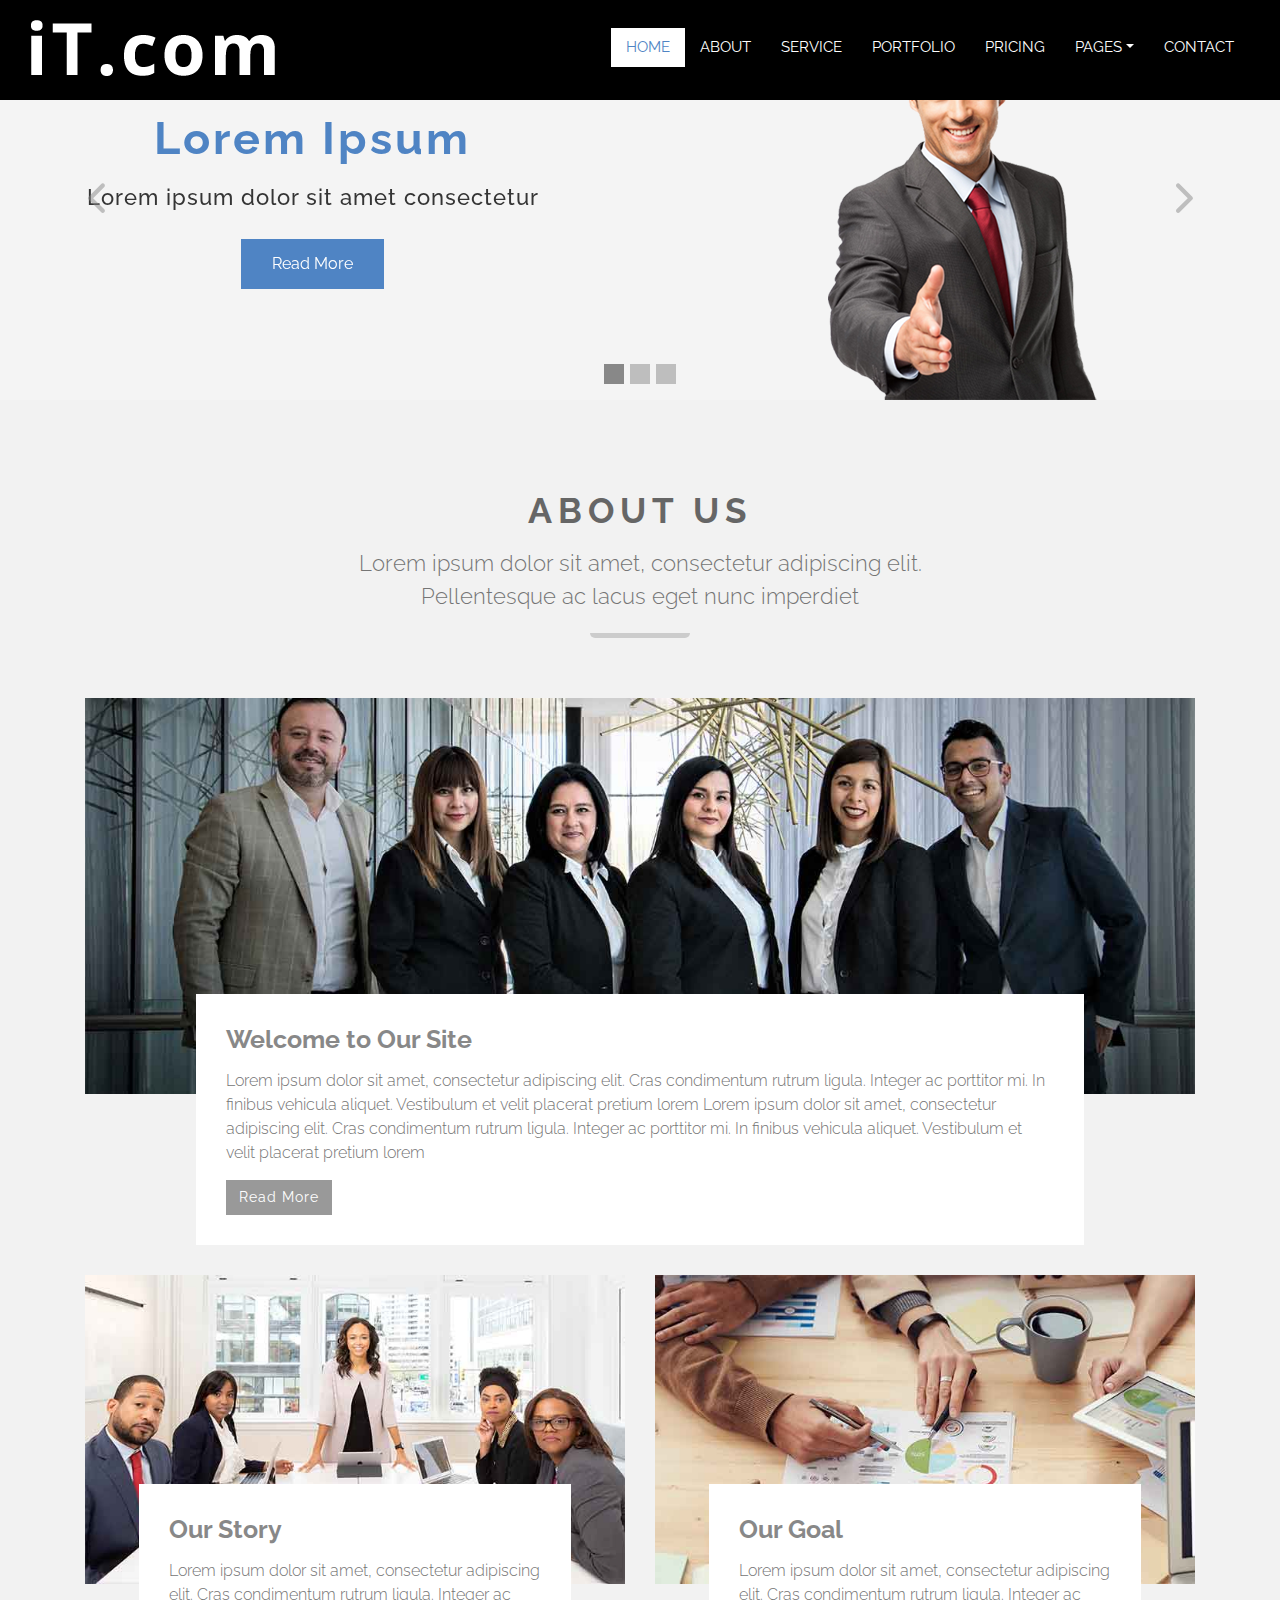
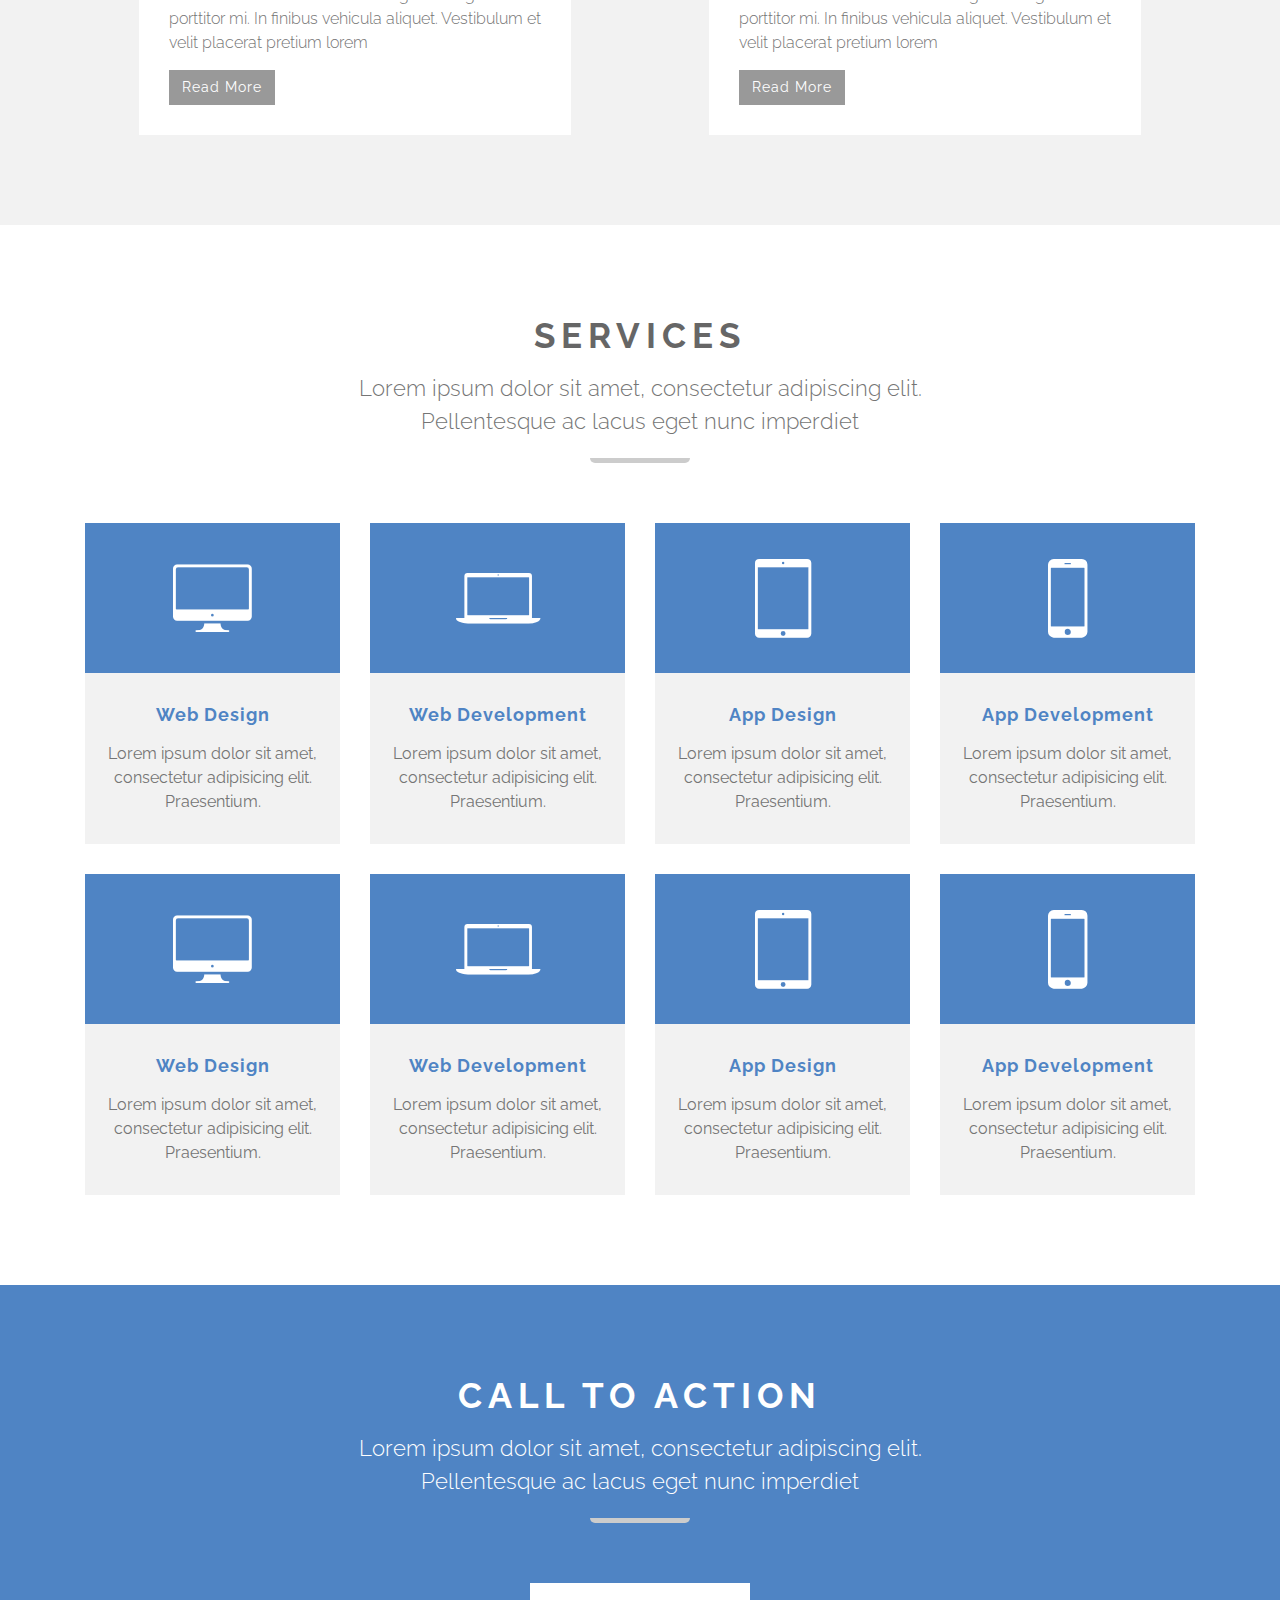
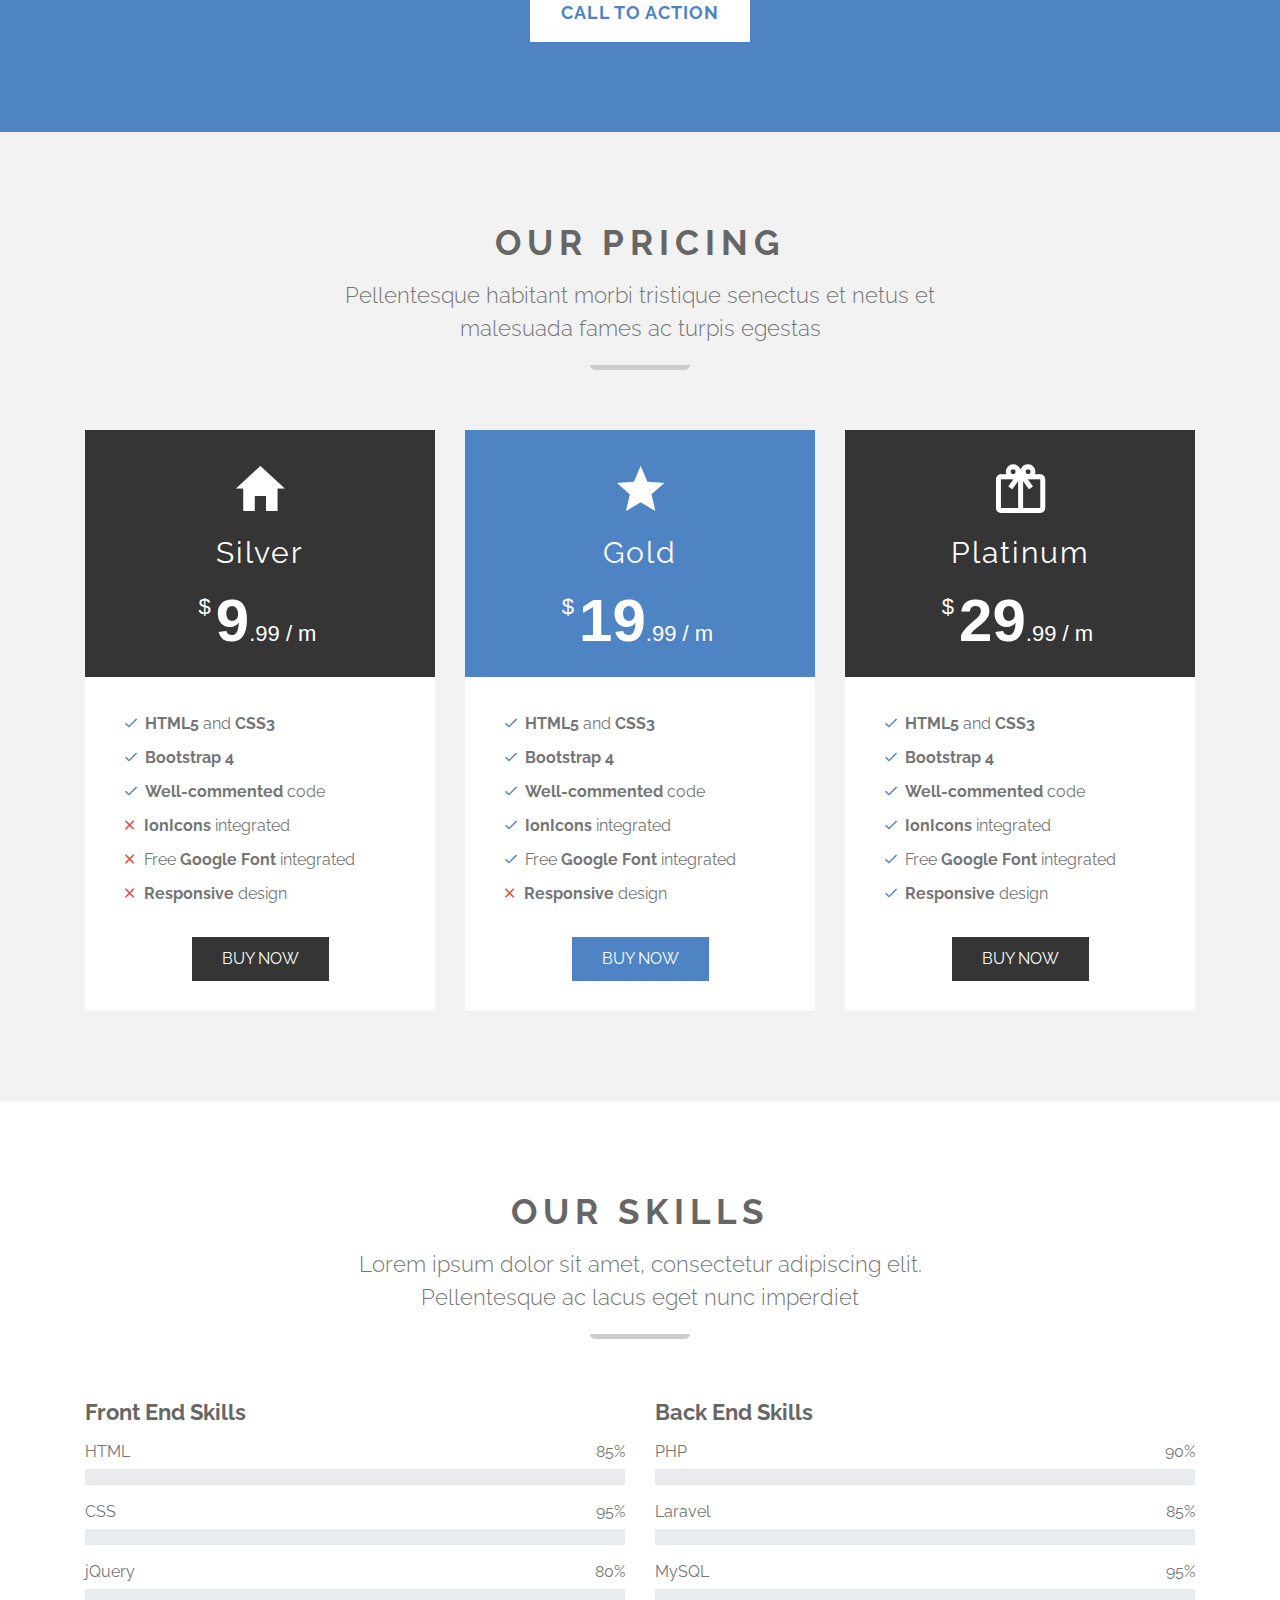
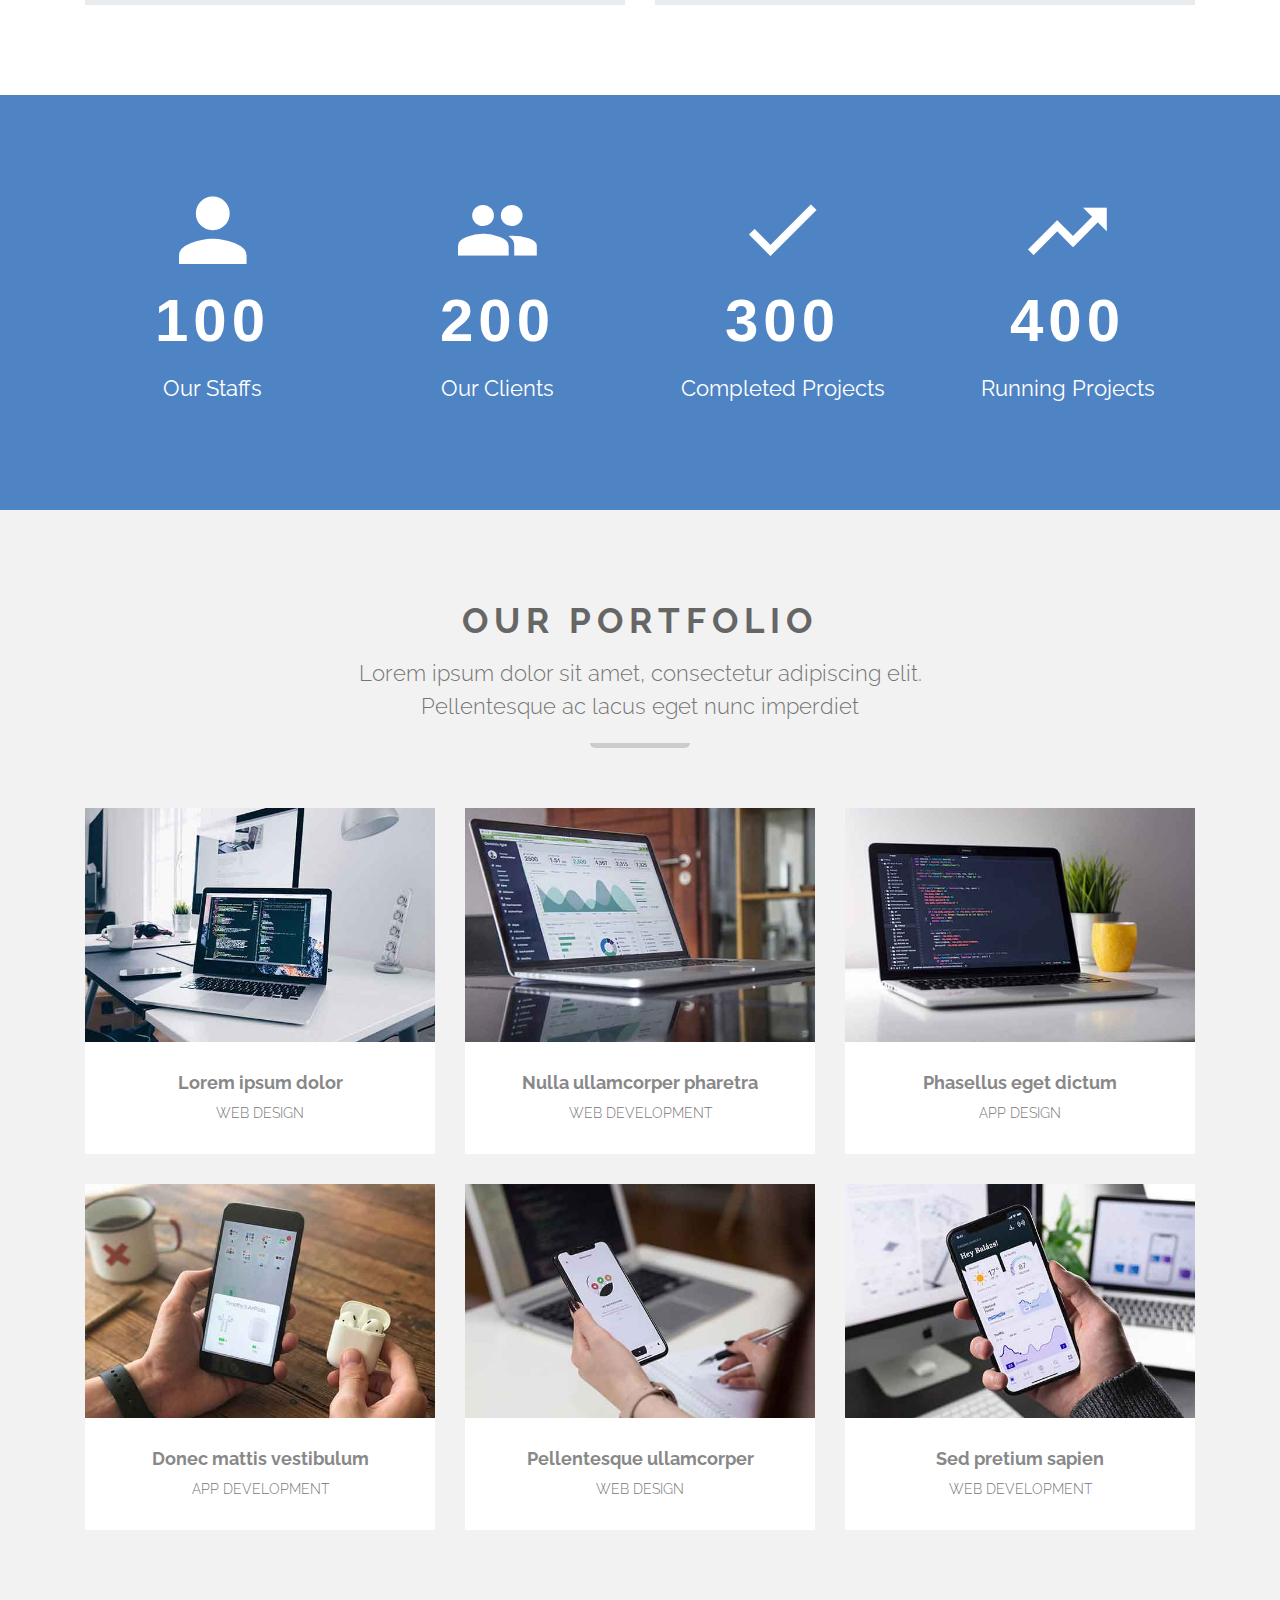
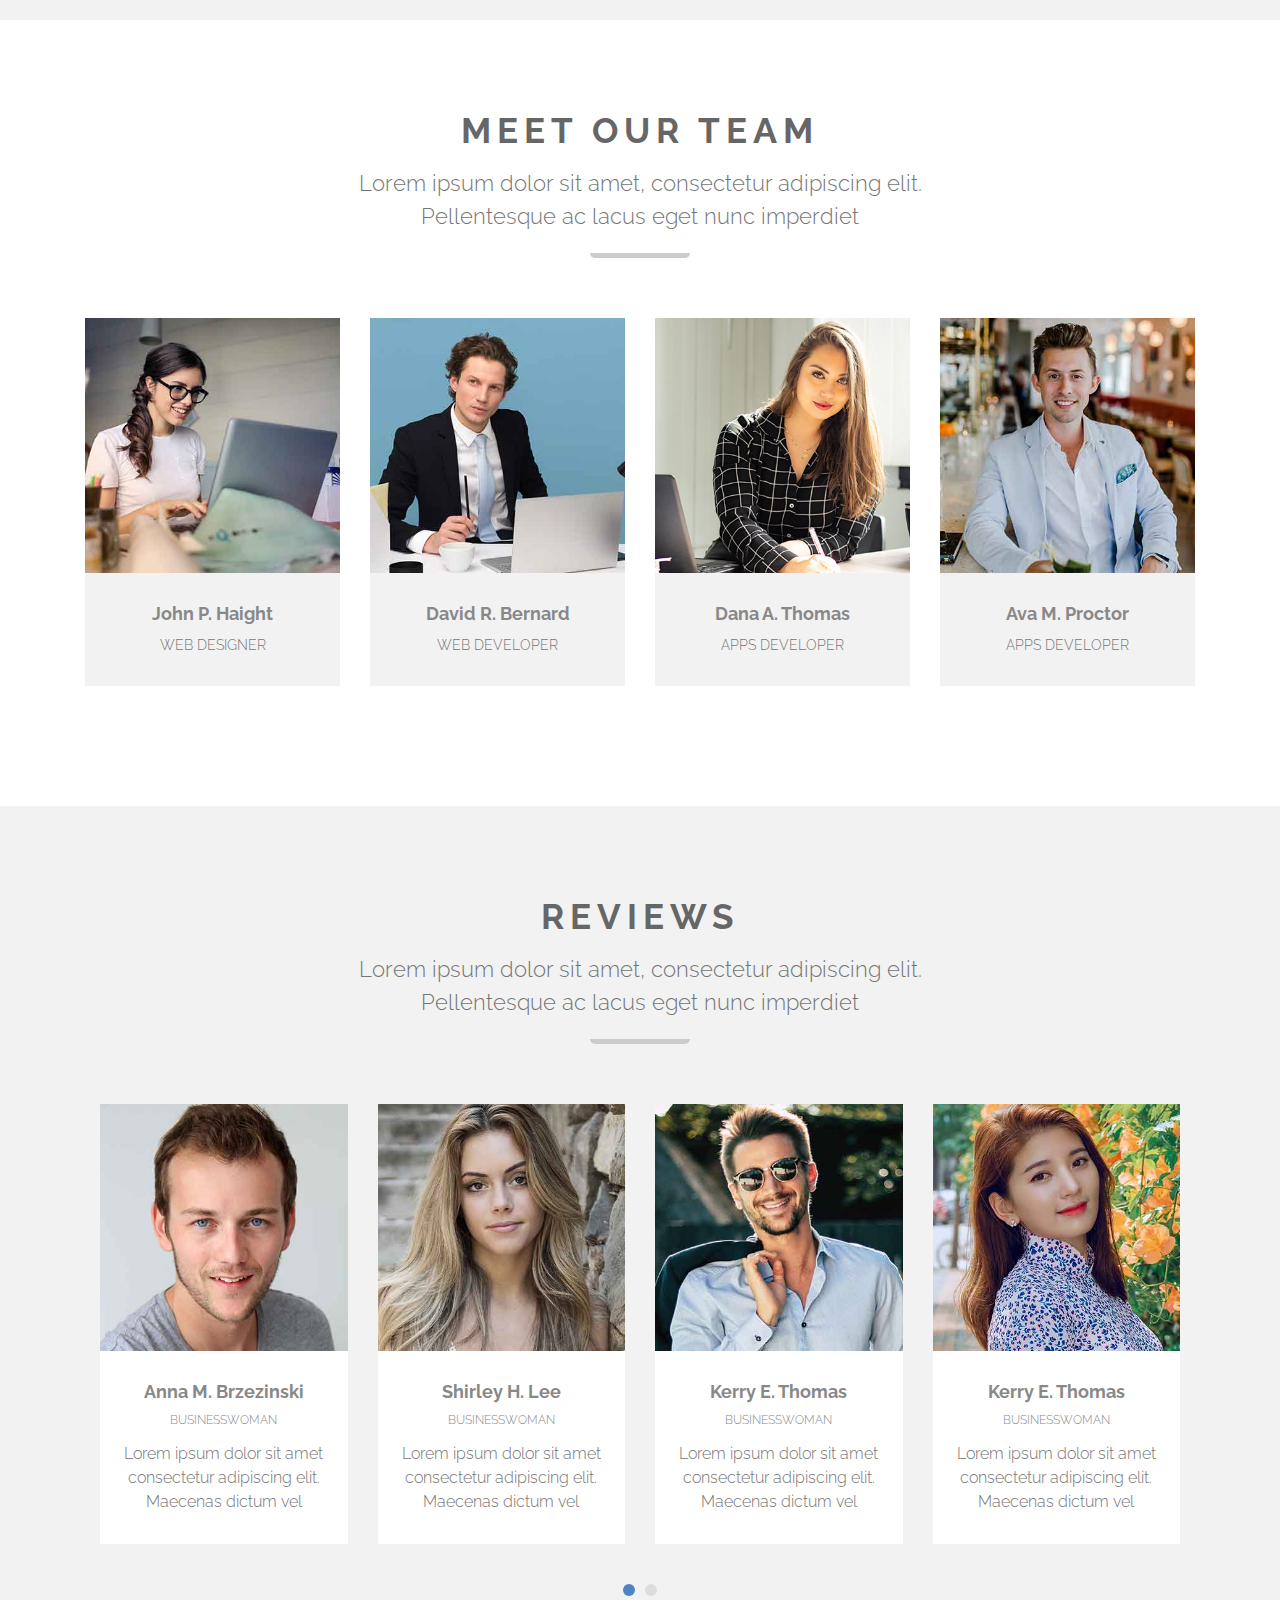
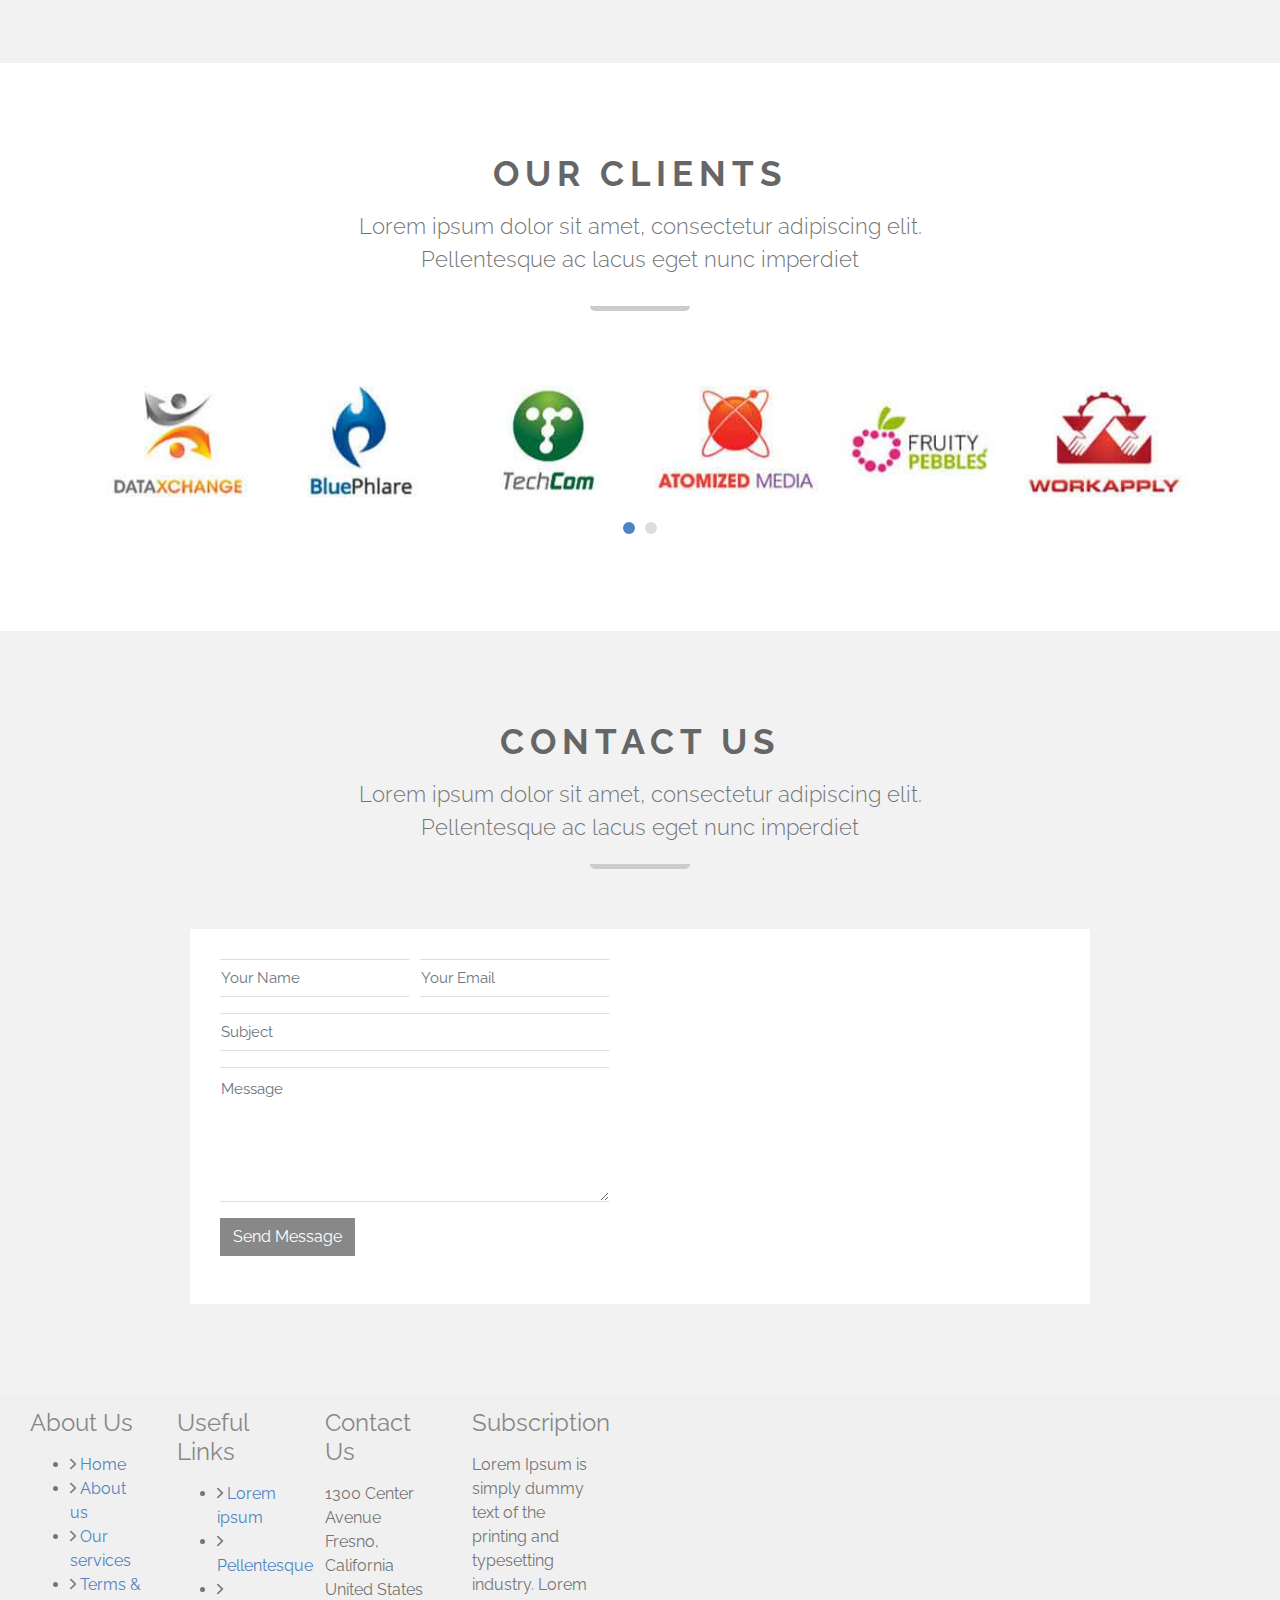
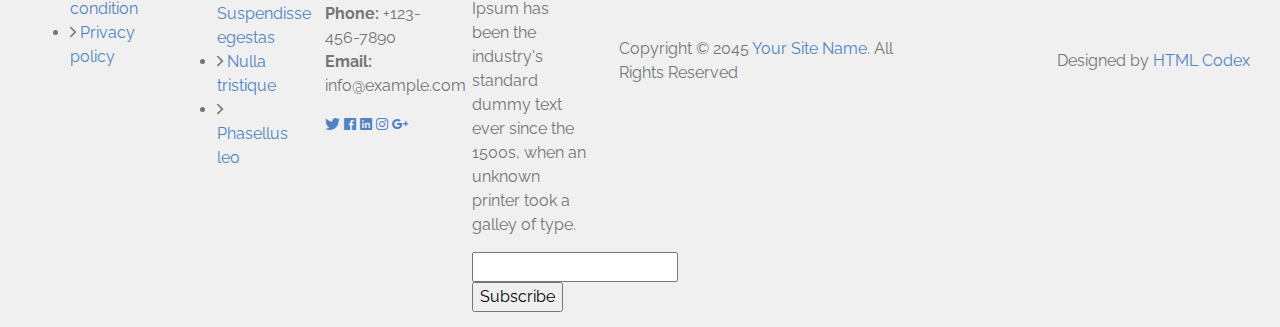
<file: New folder/it-company-website-template/index.html>
<!DOCTYPE html>
<html lang="en">
    <head>
        <meta charset="utf-8">
        <title>IT Company Website Template</title>
        <meta content="width=device-width, initial-scale=1.0" name="viewport">
        <meta content="IT Company Website Template" name="keywords">
        <meta content="IT Company Website Template" name="description">

        <!-- Favicon -->
        <link href="img/favicon.ico" rel="icon">

        <!-- Google Font -->
        <link href="https://fonts.googleapis.com/css?family=Raleway:200,300,400,500,600,700,800,900&display=swap" rel="stylesheet"> 

        <!-- Libraries CSS -->
        <link href="lib/bootstrap/css/bootstrap.min.css" rel="stylesheet">
        <link href="lib/ionicons/css/ionicons.min.css" rel="stylesheet">
        <link href="lib/owlcarousel/assets/owl.carousel.min.css" rel="stylesheet">
        <link href="lib/lightbox/css/lightbox.min.css" rel="stylesheet">

        <!-- Main Stylesheet -->
        <link href="css/style.css" rel="stylesheet">
    </head>

    <body>
        <!-- Nav Start -->
        <div id="nav">
            <div class="container-fluid">
                <nav class="navbar navbar-expand-md bg-dark navbar-dark">
                    <a href="index.html" class="navbar-brand">
                        <img src="img/logo.png" alt="Logo">
                    </a>
                    <button type="button" class="navbar-toggler" data-toggle="collapse" data-target="#navbarCollapse">
                        <span class="navbar-toggler-icon"></span>
                    </button>

                    <div class="collapse navbar-collapse justify-content-between" id="navbarCollapse">
                        <div class="navbar-nav ml-auto">
                            <a href="index.html" class="nav-item nav-link active">Home</a>
                            <a href="about.html" class="nav-item nav-link">About</a>
                            <a href="service.html" class="nav-item nav-link">Service</a>
                            <a href="portfolio.html" class="nav-item nav-link">Portfolio</a>
                            <a href="pricing.html" class="nav-item nav-link">Pricing</a>
                            <div class="nav-item dropdown">
                                <a href="#" class="nav-link dropdown-toggle" data-toggle="dropdown">Pages</a>
                                <div class="dropdown-menu">
                                    <a href="skill.html" class="dropdown-item">Skills</a>
                                    <a href="team.html" class="dropdown-item">Team Members</a>
                                    <a href="review.html" class="dropdown-item">Reviews</a>
                                    <a href="client.html" class="dropdown-item">Clients</a>
                                    <a href="single.html" class="dropdown-item">Single Page</a>
                                </div>
                            </div>
                            <a href="contact.html" class="nav-item nav-link">Contact</a>
                        </div>
                    </div>
                </nav>
            </div>
        </div>
        <!-- Nav End -->

        <!-- Header Start-->
        <div class="header">
            <div id="header-slider" class="carousel slide" data-ride="carousel">
                <!-- Indicators -->
                <ul class="carousel-indicators">
                    <li data-target="#header-slider" data-slide-to="0" class="active"></li>
                    <li data-target="#header-slider" data-slide-to="1"></li>
                    <li data-target="#header-slider" data-slide-to="2"></li>
                </ul>

                <div class="carousel-inner">
                    <div class="carousel-item active">
                        <div class="row align-items-center">
                            <div class="col-md-6">
                                <div class="carousel-content">
                                    <h2>Lorem ipsum</h2>
                                    <p>Lorem ipsum dolor sit amet consectetur</p>
                                    <a class="btn" href="">Read More</a>
                                </div>
                            </div>
                            <div class="col-md-6">
                                <div class="carousel-img">
                                    <img src="img/slider-1.png" alt="Image">
                                </div>
                            </div>
                        </div>   
                    </div>
                    <div class="carousel-item">
                        <div class="row align-items-center">
                            <div class="col-md-6">
                                <div class="carousel-content">
                                    <h2>Nulla tristique</h2>
                                    <p>Lorem ipsum dolor sit amet consectetur</p>
                                    <a class="btn" href="">Read More</a>
                                </div>
                            </div>
                            <div class="col-md-6">
                                <div class="carousel-img">
                                    <img src="img/slider-2.png" alt="Image">
                                </div>
                            </div>
                        </div>   
                    </div>
                    <div class="carousel-item">
                        <div class="row align-items-center">
                            <div class="col-md-6">
                                <div class="carousel-content">
                                    <h2>Pellentesque rutrum</h2>
                                    <p>Lorem ipsum dolor sit amet consectetur</p>
                                    <a class="btn" href="">Read More</a>
                                </div>
                            </div>
                            <div class="col-md-6">
                                <div class="carousel-img">
                                    <img src="img/slider-3.png" alt="Images">
                                </div>
                            </div>
                        </div>   
                    </div>
                </div>

                <a class="carousel-control-prev" href="#header-slider" data-slide="prev">
                    <i class="ion-ios-arrow-back"></i>
                </a>
                <a class="carousel-control-next" href="#header-slider" data-slide="next">
                    <i class="ion-ios-arrow-forward"></i>
                </a>
            </div>
        </div>
        <!-- Header End-->

        <!-- About Start-->
        <div class="about">
            <div class="container">
                <div class="section-header">
                    <h2>About Us</h2>
                    <p>
                        Lorem ipsum dolor sit amet, consectetur adipiscing elit. Pellentesque ac lacus eget nunc imperdiet
                    </p>
                </div>
                
                <div class="row align-items-center">
                    <div class="col-md-12">
                        <div class="about-img">
                            <img src="img/about.jpg" alt="" class="img-fluid">
                        </div>
                        <div class="about-content">
                            <h2>Welcome to Our Site</h2>
                            <p>
                                Lorem ipsum dolor sit amet, consectetur adipiscing elit. Cras condimentum rutrum ligula. Integer ac porttitor mi. In finibus vehicula aliquet. Vestibulum et velit placerat pretium lorem Lorem ipsum dolor sit amet, consectetur adipiscing elit. Cras condimentum rutrum ligula. Integer ac porttitor mi. In finibus vehicula aliquet. Vestibulum et velit placerat pretium lorem
                            </p>
                            <a class="btn" href="#">Read More</a>
                        </div>
                    </div>
                </div>

                <div class="row">
                    <div class="col-md-6">
                        <div class="about-img">
                            <img src="img/about-story.jpg" alt="" class="img-fluid">
                        </div>
                        <div class="about-content">
                            <h2>Our Story</h2>
                            <p>
                                Lorem ipsum dolor sit amet, consectetur adipiscing elit. Cras condimentum rutrum ligula. Integer ac porttitor mi. In finibus vehicula aliquet. Vestibulum et velit placerat pretium lorem
                            </p>
                            <a class="btn" href="#">Read More</a>
                        </div>
                    </div>
                    <div class="col-md-6">
                        <div class="about-img">
                            <img src="img/about-goal.jpg" alt="" class="img-fluid">
                        </div>
                        <div class="about-content">
                            <h2>Our Goal</h2>
                            <p>
                                Lorem ipsum dolor sit amet, consectetur adipiscing elit. Cras condimentum rutrum ligula. Integer ac porttitor mi. In finibus vehicula aliquet. Vestibulum et velit placerat pretium lorem
                            </p>
                            <a class="btn" href="#">Read More</a>
                        </div>
                    </div>
                </div>
            </div>
        </div>
        <!-- About End -->

        <!-- Service Start -->
        <div class="service">
            <div class="container">
                <div class="section-header">
                    <h2>Services</h2>
                    <p>
                        Lorem ipsum dolor sit amet, consectetur adipiscing elit. Pellentesque ac lacus eget nunc imperdiet 
                    </p>
                </div>
                <div class="row">
                    <div class="col-sm-6 col-md-4 col-lg-3">
                        <div class="service-item">
                            <div class="service-icon">
                                <i class="ion-ios-desktop"></i>
                            </div>
                            <div class="service-detail">
                                <h4><a href="">Web Design</a></h4>
                                <p>Lorem ipsum dolor sit amet, consectetur adipisicing elit. Praesentium.</p>
                            </div>
                        </div>
                    </div>
                    <div class="col-sm-6 col-md-4 col-lg-3">
                        <div class="service-item">
                            <div class="service-icon">
                                <i class="ion-ios-laptop"></i>
                            </div>
                            <div class="service-detail">
                                <h4><a href="">Web Development</a></h4>
                                <p>Lorem ipsum dolor sit amet, consectetur adipisicing elit. Praesentium.</p>
                            </div>
                        </div>
                    </div>
                    <div class="col-sm-6 col-md-4 col-lg-3">
                        <div class="service-item">
                            <div class="service-icon">
                                <i class="ion-ios-tablet-portrait"></i>
                            </div>
                            <div class="service-detail">
                                <h4><a href="">App Design</a></h4>
                                <p>Lorem ipsum dolor sit amet, consectetur adipisicing elit. Praesentium.</p>
                            </div>
                        </div>
                    </div>
                    <div class="col-sm-6 col-md-4 col-lg-3">
                        <div class="service-item">
                            <div class="service-icon">
                                <i class="ion-ios-phone-portrait"></i>
                            </div>
                            <div class="service-detail">
                                <h4><a href="">App Development</a></h4>
                                <p>Lorem ipsum dolor sit amet, consectetur adipisicing elit. Praesentium.</p>
                            </div>
                        </div>
                    </div>
                    <div class="col-sm-6 col-md-4 col-lg-3">
                        <div class="service-item">
                            <div class="service-icon">
                                <i class="ion-ios-desktop"></i>
                            </div>
                            <div class="service-detail">
                                <h4><a href="">Web Design</a></h4>
                                <p>Lorem ipsum dolor sit amet, consectetur adipisicing elit. Praesentium.</p>
                            </div>
                        </div>
                    </div>
                    <div class="col-sm-6 col-md-4 col-lg-3">
                        <div class="service-item">
                            <div class="service-icon">
                                <i class="ion-ios-laptop"></i>
                            </div>
                            <div class="service-detail">
                                <h4><a href="">Web Development</a></h4>
                                <p>Lorem ipsum dolor sit amet, consectetur adipisicing elit. Praesentium.</p>
                            </div>
                        </div>
                    </div>
                    <div class="col-sm-6 col-md-4 col-lg-3">
                        <div class="service-item">
                            <div class="service-icon">
                                <i class="ion-ios-tablet-portrait"></i>
                            </div>
                            <div class="service-detail">
                                <h4><a href="">App Design</a></h4>
                                <p>Lorem ipsum dolor sit amet, consectetur adipisicing elit. Praesentium.</p>
                            </div>
                        </div>
                    </div>
                    <div class="col-sm-6 col-md-4 col-lg-3">
                        <div class="service-item">
                            <div class="service-icon">
                                <i class="ion-ios-phone-portrait"></i>
                            </div>
                            <div class="service-detail">
                                <h4><a href="">App Development</a></h4>
                                <p>Lorem ipsum dolor sit amet, consectetur adipisicing elit. Praesentium.</p>
                            </div>
                        </div>
                    </div>
                </div>
            </div>
        </div>
        <!-- Service End -->

        <!-- Call To Action Start -->
        <div class="call-to-action">
            <div class="container text-center">
                <div class="section-header">
                    <h2>Call to Action</h2>
                    <p>
                        Lorem ipsum dolor sit amet, consectetur adipiscing elit. Pellentesque ac lacus eget nunc imperdiet 
                    </p>
                </div>
                <a class="btn" href="#">Call To Action</a>
            </div>
        </div>
        <!-- Call To Action End -->

        <!--Pricing start-->
        <div class="pricing">
            <div class="container">
                <div class="section-header">
                    <h2>Our Pricing</h2>
                    <p>
                        Pellentesque habitant morbi tristique senectus et netus et malesuada fames ac turpis egestas 
                    </p>
                </div>
                <div class="row">
                    <div class="col-md-4">
                        <div class="price-content">
                            <div class="price-plan">
                                <i class="ion-md-home"></i>
                                <p class="price-title">Silver</p>
                                <h2 class="price-amount"><span>$</span>9<span>.99</span><span> / m</span></h2>
                            </div>
                            <ul class="price-details">
                                <li><i class="ion-md-checkmark"></i><strong>HTML5</strong> and <strong>CSS3</strong></li>
                                <li><i class="ion-md-checkmark"></i><strong>Bootstrap 4</strong></li>
                                <li><i class="ion-md-checkmark"></i><strong>Well-commented</strong> code</li>
                                <li><i class="ion-md-close"></i><strong>IonIcons</strong> integrated</li>
                                <li><i class="ion-md-close"></i>Free <strong>Google Font</strong> integrated</li>
                                <li><i class="ion-md-close"></i><strong>Responsive</strong> design</li>
                            </ul>
                            <a href="#" class="btn mian-btn price-btn">Buy Now</a>
                        </div>
                    </div>
                    <div class="col-md-4">
                        <div class="price-content features-price">
                            <div class="price-plan">
                                <i class="ion-md-star"></i>
                                <p class="price-title">Gold</p>
                                <h2 class="price-amount"><span>$</span>19<span>.99</span><span> / m</span></h2>
                            </div>
                            <ul class="price-details">
                                <li><i class="ion-md-checkmark"></i><strong>HTML5</strong> and <strong>CSS3</strong></li>
                                <li><i class="ion-md-checkmark"></i><strong>Bootstrap 4</strong></li>
                                <li><i class="ion-md-checkmark"></i><strong>Well-commented</strong> code</li>
                                <li><i class="ion-md-checkmark"></i><strong>IonIcons</strong> integrated</li>
                                <li><i class="ion-md-checkmark"></i>Free <strong>Google Font</strong> integrated</li>
                                <li><i class="ion-md-close"></i><strong>Responsive</strong> design</li>
                            </ul>
                            <a href="#" class="btn mian-btn price-btn features-price-btn">Buy Now</a>
                        </div>
                    </div>
                    <div class="col-md-4">
                        <div class="price-content">
                            <div class="price-plan">
                                <i class="ion-md-gift"></i>
                                <p class="price-title">Platinum</p>
                                <h2 class="price-amount"><span>$</span>29<span>.99</span><span> / m</span></h2>
                            </div>
                            <ul class="price-details">
                                <li><i class="ion-md-checkmark"></i><strong>HTML5</strong> and <strong>CSS3</strong></li>
                                <li><i class="ion-md-checkmark"></i><strong>Bootstrap 4</strong></li>
                                <li><i class="ion-md-checkmark"></i><strong>Well-commented</strong> code</li>
                                <li><i class="ion-md-checkmark"></i><strong>IonIcons</strong> integrated</li>
                                <li><i class="ion-md-checkmark"></i>Free <strong>Google Font</strong> integrated</li>
                                <li><i class="ion-md-checkmark"></i><strong>Responsive</strong> design</li>
                            </ul>
                            <a href="#" class="btn mian-btn price-btn">Buy Now</a>
                        </div>
                    </div>
                </div>
            </div>
        </div>
        <!--Pricing End-->

        <!-- Skills Start-->
        <div class="skills">
            <div class="container">
                <div class="section-header">
                    <h2>Our Skills</h2>
                    <p>
                        Lorem ipsum dolor sit amet, consectetur adipiscing elit. Pellentesque ac lacus eget nunc imperdiet 
                    </p>
                </div>

                <div class="row">
                    <div class="col-md-6">
                        <div class="skill-item">
                            <h3>Front End Skills</h3>
                            <div class="skill-name">
                                <p>HTML</p><p>85%</p>
                            </div>
                            <div class="progress">
                                <div class="progress-bar" role="progressbar" aria-valuenow="85" aria-valuemin="0" aria-valuemax="100"></div>
                            </div>
                            
                            <div class="skill-name">
                                <p>CSS</p><p>95%</p>
                            </div>
                            <div class="progress">
                                <div class="progress-bar" role="progressbar" aria-valuenow="95" aria-valuemin="0" aria-valuemax="100"></div>
                            </div>
                            
                            <div class="skill-name">
                                <p>jQuery</p><p>80%</p>
                            </div>
                            <div class="progress">
                                <div class="progress-bar" role="progressbar" aria-valuenow="80" aria-valuemin="0" aria-valuemax="100"></div>
                            </div>
                        </div>
                    </div>
                    <div class="col-md-6">
                        <div class="skill-item">
                            <h3>Back End Skills</h3>
                            <div class="skill-name">
                                <p>PHP</p><p>90%</p>
                            </div>
                            <div class="progress">
                                <div class="progress-bar" role="progressbar" aria-valuenow="90" aria-valuemin="0" aria-valuemax="100"></div>
                            </div>
                            
                            <div class="skill-name">
                                <p>Laravel</p><p>85%</p>
                            </div>
                            <div class="progress">
                                <div class="progress-bar" role="progressbar" aria-valuenow="85" aria-valuemin="0" aria-valuemax="100"></div>
                            </div>
                            
                            <div class="skill-name">
                                <p>MySQL</p><p>95%</p>
                            </div>
                            <div class="progress">
                                <div class="progress-bar" role="progressbar" aria-valuenow="95" aria-valuemin="0" aria-valuemax="100"></div>
                            </div>
                        </div>
                    </div>
                </div>
            </div>
        </div>
        <!-- Skills End-->
        
        
        <!-- Counters Start-->
        <div class="counters">
            <div class="container">
                <div class="row">
                    <div class="col-lg-3 col-6 text-center">
                        <i class="ion-md-person"></i>
                        <h2 data-toggle="counter-up">100</h2>
                        <p>Our Staffs</p>
                    </div>

                    <div class="col-lg-3 col-6 text-center">
                        <i class="ion-md-people"></i>
                        <h2 data-toggle="counter-up">200</h2>
                        <p>Our Clients</p>
                    </div>

                    <div class="col-lg-3 col-6 text-center">
                        <i class="ion-md-checkmark"></i>
                        <h2 data-toggle="counter-up">300</h2>
                        <p>Completed Projects</p>
                    </div>

                    <div class="col-lg-3 col-6 text-center">
                        <i class="ion-md-trending-up"></i>
                        <h2 data-toggle="counter-up">400</h2>
                        <p>Running Projects</p>
                    </div>
                </div>
            </div>
        </div>
        <!-- Counters End-->

        <!-- Portfolio Start -->
        <div class="portfolio">
            <div class="container">
                <div class="section-header">
                    <h2>Our Portfolio</h2>
                    <p>
                        Lorem ipsum dolor sit amet, consectetur adipiscing elit. Pellentesque ac lacus eget nunc imperdiet 
                    </p>
                </div>

                <div class="row portfolio-container">
                    <div class="col-lg-4 col-md-6 portfolio-item">
                        <div class="portfolio-img">
                            <img src="img/portfolio-1.jpg" class="img-fluid" alt="Portfolio">
                            <a href="img/portfolio-1.jpg" data-lightbox="portfolio" data-title="Lorem ipsum dolor" class="link-preview" title="Preview"><i class="ion-md-eye"></i></a>
                            <a href="" class="link-details" title="More Details"><i class="ion-md-open"></i></a>
                        </div>

                        <div class="portfolio-info">
                            <h3>Lorem ipsum dolor</h3>
                            <p>Web Design</p>
                        </div>
                    </div>

                    <div class="col-lg-4 col-md-6 portfolio-item">
                        <div class="portfolio-img">
                            <img src="img/portfolio-2.jpg" class="img-fluid" alt="Portfolio">
                            <a href="img/portfolio-2.jpg" class="link-preview" data-lightbox="portfolio" data-title="Nulla ullamcorper pharetra" title="Preview"><i class="ion-md-eye"></i></a>
                            <a href="" class="link-details" title="More Details"><i class="ion-md-open"></i></a>
                        </div>

                        <div class="portfolio-info">
                            <h3>Nulla ullamcorper pharetra</h3>
                            <p>Web Development</p>
                        </div>
                    </div>

                    <div class="col-lg-4 col-md-6 portfolio-item">
                        <div class="portfolio-img">
                            <img src="img/portfolio-3.jpg" class="img-fluid" alt="Portfolio">
                            <a href="img/portfolio-3.jpg" class="link-preview" data-lightbox="portfolio" data-title="Phasellus eget dictum" title="Preview"><i class="ion-md-eye"></i></a>
                            <a href="" class="link-details" title="More Details"><i class="ion-md-open"></i></a>
                        </div>

                        <div class="portfolio-info">
                            <h3>Phasellus eget dictum</h3>
                            <p>App Design</p>
                        </div>
                    </div>

                    <div class="col-lg-4 col-md-6 portfolio-item">
                        <div class="portfolio-img">
                            <img src="img/portfolio-4.jpg" class="img-fluid" alt="Portfolio">
                            <a href="img/portfolio-4.jpg" data-lightbox="portfolio" data-title="Lorem ipsum dolor" class="link-preview" title="Preview"><i class="ion-md-eye"></i></a>
                            <a href="" class="link-details" title="More Details"><i class="ion-md-open"></i></a>
                        </div>

                        <div class="portfolio-info">
                            <h3>Donec mattis vestibulum</h3>
                            <p>App Development</p>
                        </div>
                    </div>

                    <div class="col-lg-4 col-md-6 portfolio-item">
                        <div class="portfolio-img">
                            <img src="img/portfolio-5.jpg" class="img-fluid" alt="Portfolio">
                            <a href="img/portfolio-5.jpg" class="link-preview" data-lightbox="portfolio" data-title="Nulla ullamcorper pharetra" title="Preview"><i class="ion-md-eye"></i></a>
                            <a href="" class="link-details" title="More Details"><i class="ion-md-open"></i></a>
                        </div>

                        <div class="portfolio-info">
                            <h3>Pellentesque ullamcorper</h3>
                            <p>Web Design</p>
                        </div>
                    </div>

                    <div class="col-lg-4 col-md-6 portfolio-item">
                        <div class="portfolio-img">
                            <img src="img/portfolio-6.jpg" class="img-fluid" alt="Portfolio">
                            <a href="img/portfolio-6.jpg" class="link-preview" data-lightbox="portfolio" data-title="Phasellus eget dictum" title="Preview"><i class="ion-md-eye"></i></a>
                            <a href="" class="link-details" title="More Details"><i class="ion-md-open"></i></a>
                        </div>

                        <div class="portfolio-info">
                            <h3>Sed pretium sapien</h3>
                            <p>Web Development</p>
                        </div>
                    </div>
                </div>
            </div>
        </div>
        <!-- Portfolio End -->
        
        <!-- Team Start -->
        <div class="team">
            <div class="container">
                <div class="section-header">
                    <h2>Meet our team</h2>
                    <p>
                        Lorem ipsum dolor sit amet, consectetur adipiscing elit. Pellentesque ac lacus eget nunc imperdiet 
                    </p>
                </div>

                <div class="row">
                    <div class="col-lg-3 col-sm-6 team-item">
                        <div class="team-img">
                            <img src="img/team-1.jpg" class="img-fluid" alt="Team Member">
                            <div class="team-social">
                                <a href="#"><i class="ion-logo-twitter"></i></a>
                                <a href="#"><i class="ion-logo-facebook"></i></a>
                                <a href="#"><i class="ion-logo-linkedin"></i></a>
                                <a href="#"><i class="ion-logo-instagram"></i></a>
                            </div>
                        </div>
                        <div class="team-info">
                            <h3>John P. Haight</h3>
                            <p>Web Designer</p>
                        </div>
                    </div>
                    
                    <div class="col-lg-3 col-sm-6 team-item">
                        <div class="team-img">
                            <img src="img/team-2.jpg" class="img-fluid" alt="Team Member">
                            <div class="team-social">
                                <a href="#"><i class="ion-logo-twitter"></i></a>
                                <a href="#"><i class="ion-logo-facebook"></i></a>
                                <a href="#"><i class="ion-logo-linkedin"></i></a>
                                <a href="#"><i class="ion-logo-instagram"></i></a>
                            </div>
                        </div>
                        <div class="team-info">
                            <h3>David R. Bernard</h3>
                            <p>Web Developer</p>
                        </div>
                    </div>
                    
                    <div class="col-lg-3 col-sm-6 team-item">
                        <div class="team-img">
                            <img src="img/team-3.jpg" class="img-fluid" alt="Team Member">
                            <div class="team-social">
                                <a href="#"><i class="ion-logo-twitter"></i></a>
                                <a href="#"><i class="ion-logo-facebook"></i></a>
                                <a href="#"><i class="ion-logo-linkedin"></i></a>
                                <a href="#"><i class="ion-logo-instagram"></i></a>
                            </div>
                        </div>
                        <div class="team-info">
                            <h3>Dana A. Thomas</h3>
                            <p>Apps Developer</p>
                        </div>
                    </div>
                    
                    <div class="col-lg-3 col-sm-6 team-item">
                        <div class="team-img">
                            <img src="img/team-4.jpg" class="img-fluid" alt="Team Member">
                            <div class="team-social">
                                <a href="#"><i class="ion-logo-twitter"></i></a>
                                <a href="#"><i class="ion-logo-facebook"></i></a>
                                <a href="#"><i class="ion-logo-linkedin"></i></a>
                                <a href="#"><i class="ion-logo-instagram"></i></a>
                            </div>
                        </div>
                        <div class="team-info">
                            <h3>Ava M. Proctor</h3>
                            <p>Apps Developer</p>
                        </div>
                    </div>
                </div>
            </div>
        </div>
        <!-- Team End -->

        <!-- Testimonials Start -->
        <div class="testimonials">
            <div class="container">
                <div class="section-header">
                    <h2>Reviews</h2>
                    <p>
                        Lorem ipsum dolor sit amet, consectetur adipiscing elit. Pellentesque ac lacus eget nunc imperdiet 
                    </p>
                </div>

                <div class="owl-carousel testimonials-carousel">
                    <div class="testimonial-item row align-items-center">
                        <div class="testimonial-img">
                            <img src="img/testimonial-1.jpg" alt="Testimonial image">
                        </div>
                        <div class="testimonial-text">
                            <h3>Anna M. Brzezinski</h3>
                            <h4>businesswoman</h4>
                            <p>
                                Lorem ipsum dolor sit amet consectetur adipiscing elit. Maecenas dictum vel
                            </p>
                        </div>
                    </div>
                    <div class="testimonial-item row align-items-center">
                        <div class="testimonial-img">
                            <img src="img/testimonial-2.jpg" alt="Testimonial image">
                        </div>
                        <div class="testimonial-text">
                            <h3>Shirley H. Lee</h3>
                            <h4>businesswoman</h4>
                            <p>
                                Lorem ipsum dolor sit amet consectetur adipiscing elit. Maecenas dictum vel
                            </p>
                        </div>
                    </div>
                    <div class="testimonial-item row align-items-center">
                        <div class="testimonial-img">
                            <img src="img/testimonial-3.jpg" alt="Testimonial image">
                        </div>
                        <div class="testimonial-text">
                            <h3>Kerry E. Thomas</h3>
                            <h4>businesswoman</h4>
                            <p>
                                Lorem ipsum dolor sit amet consectetur adipiscing elit. Maecenas dictum vel
                            </p>
                        </div>
                    </div>
                    <div class="testimonial-item row align-items-center">
                        <div class="testimonial-img">
                            <img src="img/testimonial-4.jpg" alt="Testimonial image">
                        </div>
                        <div class="testimonial-text">
                            <h3>Kerry E. Thomas</h3>
                            <h4>businesswoman</h4>
                            <p>
                                Lorem ipsum dolor sit amet consectetur adipiscing elit. Maecenas dictum vel
                            </p>
                        </div>
                    </div>
                    <div class="testimonial-item row align-items-center">
                        <div class="testimonial-img">
                            <img src="img/testimonial-5.jpg" alt="Testimonial image">
                        </div>
                        <div class="testimonial-text">
                            <h3>Kerry E. Thomas</h3>
                            <h4>businesswoman</h4>
                            <p>
                                Lorem ipsum dolor sit amet consectetur adipiscing elit. Maecenas dictum vel
                            </p>
                        </div>
                    </div>
                </div>
            </div>
        </div>
        <!-- Testimonials End -->
        
        <!-- Clients Start -->
        <div class="clients">
            <div class="container">
                <div class="section-header">
                    <h2>Our Clients</h2>
                    <p>
                        Lorem ipsum dolor sit amet, consectetur adipiscing elit. Pellentesque ac lacus eget nunc imperdiet  
                    </p>
                </div>

                <div class="owl-carousel clients-carousel">
                    <img src="img/client-1.jpg" alt="Client Logo">
                    <img src="img/client-2.jpg" alt="Client Logo">
                    <img src="img/client-3.jpg" alt="Client Logo">
                    <img src="img/client-4.jpg" alt="Client Logo">
                    <img src="img/client-5.jpg" alt="Client Logo">
                    <img src="img/client-6.jpg" alt="Client Logo">
                    <img src="img/client-7.jpg" alt="Client Logo">
                    <img src="img/client-8.jpg" alt="Client Logo">
                </div>

            </div>
        </div>
        <!-- Clients End -->

        <!-- Contact Start -->
        <div class="contact">
            <div class="container">
                <div class="section-header">
                    <h2>Contact Us</h2>
                    <p>
                        Lorem ipsum dolor sit amet, consectetur adipiscing elit. Pellentesque ac lacus eget nunc imperdiet 
                    </p>
                </div>

                <div class="row">
                    <div class="col-md-6">
                        <div class="form">
                            <form class="contactForm">
                                <div class="form-row">
                                    <div class="form-group col-sm-6">
                                        <input type="text" class="form-control" placeholder="Your Name" />
                                    </div>
                                    <div class="form-group col-sm-6">
                                        <input type="email" class="form-control" placeholder="Your Email" />
                                    </div>
                                </div>
                                <div class="form-group">
                                    <input type="text" class="form-control" placeholder="Subject" />
                                </div>
                                <div class="form-group">
                                    <textarea class="form-control" rows="5" placeholder="Message"></textarea>
                                </div>
                                <div><button class="btn" type="submit">Send Message</button></div>
                            </form>
                        </div>
                    </div>
                    <div class="col-md-6">
                        <div class="map">
                            <iframe src="https://www.google.com/maps/embed?pb=!1m18!1m12!1m3!1d26361250.667320687!2d-113.75533773453304!3d36.24128894212527!2m3!1f0!2f0!3f0!3m2!1i1024!2i768!4f13.1!3m3!1m2!1s0x54eab584e432360b%3A0x1c3bb99243deb742!2sUnited%20States!5e0!3m2!1sen!2sbd!4v1574923227698!5m2!1sen!2sbd" frameborder="0" style="border:0;" allowfullscreen=""></iframe>
                        </div>
                    </div>
                </div>
            </div>
        </div>
        <!-- Contact End -->

        <!-- Footer Start -->
        <div class="footer">
            <div class="footer-top">
                <div class="container">
                    <div class="row">
                        <div class="col-lg-3 col-md-6 footer-links">
                            <h4>About Us</h4>
                            <ul>
                                <li><i class="ion-ios-arrow-forward"></i> <a href="#">Home</a></li>
                                <li><i class="ion-ios-arrow-forward"></i> <a href="#">About us</a></li>
                                <li><i class="ion-ios-arrow-forward"></i> <a href="#">Our services</a></li>
                                <li><i class="ion-ios-arrow-forward"></i> <a href="#">Terms & condition</a></li>
                                <li><i class="ion-ios-arrow-forward"></i> <a href="#">Privacy policy</a></li>
                            </ul>
                        </div>

                        <div class="col-lg-3 col-md-6 footer-links">
                            <h4>Useful Links</h4>
                            <ul>
                                <li><i class="ion-ios-arrow-forward"></i> <a href="#">Lorem ipsum</a></li>
                                <li><i class="ion-ios-arrow-forward"></i> <a href="#">Pellentesque</a></li>
                                <li><i class="ion-ios-arrow-forward"></i> <a href="#">Suspendisse egestas</a></li>
                                <li><i class="ion-ios-arrow-forward"></i> <a href="#">Nulla tristique</a></li>
                                <li><i class="ion-ios-arrow-forward"></i> <a href="#">Phasellus leo</a></li>
                            </ul>
                        </div>

                        <div class="col-lg-3 col-md-6 footer-contact">
                            <h4>Contact Us</h4>
                            <p>
                                1300  Center Avenue<br>
                                Fresno, California<br>
                                United States <br>
                                <strong>Phone:</strong> +123-456-7890<br>
                                <strong>Email:</strong> info@example.com<br>
                            </p>

                            <div class="social-links">
                                <a href="#"><i class="ion-logo-twitter"></i></a>
                                <a href="#"><i class="ion-logo-facebook"></i></a>
                                <a href="#"><i class="ion-logo-linkedin"></i></a>
                                <a href="#"><i class="ion-logo-instagram"></i></a>
                                <a href="#"><i class="ion-logo-googleplus"></i></a>
                            </div>

                        </div>

                        <div class="col-lg-3 col-md-6 footer-newsletter">
                            <h4>Subscription</h4>
                            <p>Lorem Ipsum is simply dummy text of the printing and typesetting industry. Lorem Ipsum has been the industry's standard dummy text ever since the 1500s, when an unknown printer took a galley of type.</p>
                            <form action="" method="post">
                                <input type="email" name="email"><input type="submit"  value="Subscribe">
                            </form>
                        </div>

                    </div>
                </div>
            </div>

            <div class="container">
                <div class="row align-items-center">
                    <div class="col-md-6 copyright">
                        Copyright &copy; 2045 <a href="">Your Site Name</a>. All Rights Reserved
                    </div>
                    <div class="col-md-6 credit">
						<!--/*** This template is free as long as you keep the footer author’s credit link/attribution link/backlink. If you'd like to use the template without the footer author’s credit link/attribution link/backlink, you can purchase the Credit Removal License from "https://htmlcodex.com/credit-removal". Thank you for your support. ***/-->
                        Designed by <a href="https://htmlcodex.com">HTML Codex</a>
                    </div>
                </div>
            </div>
        </div>
        <!-- Footer End -->

        <a href="#" class="back-to-top"><i class="ion-ios-arrow-up"></i></a>

        <!-- Libraries JS -->
        <script src="lib/jquery/jquery.min.js"></script>
        <script src="lib/jquery/jquery-migrate.min.js"></script>
        <script src="lib/bootstrap/js/bootstrap.bundle.min.js"></script>
        <script src="lib/easing/easing.min.js"></script>
        <script src="lib/waypoints/waypoints.min.js"></script>
        <script src="lib/counterup/counterup.min.js"></script>
        <script src="lib/owlcarousel/owl.carousel.min.js"></script>
        <script src="lib/lightbox/js/lightbox.min.js"></script>

        <!-- Main Javascript -->
        <script src="js/main.js"></script>

    </body>
</html>
</file>
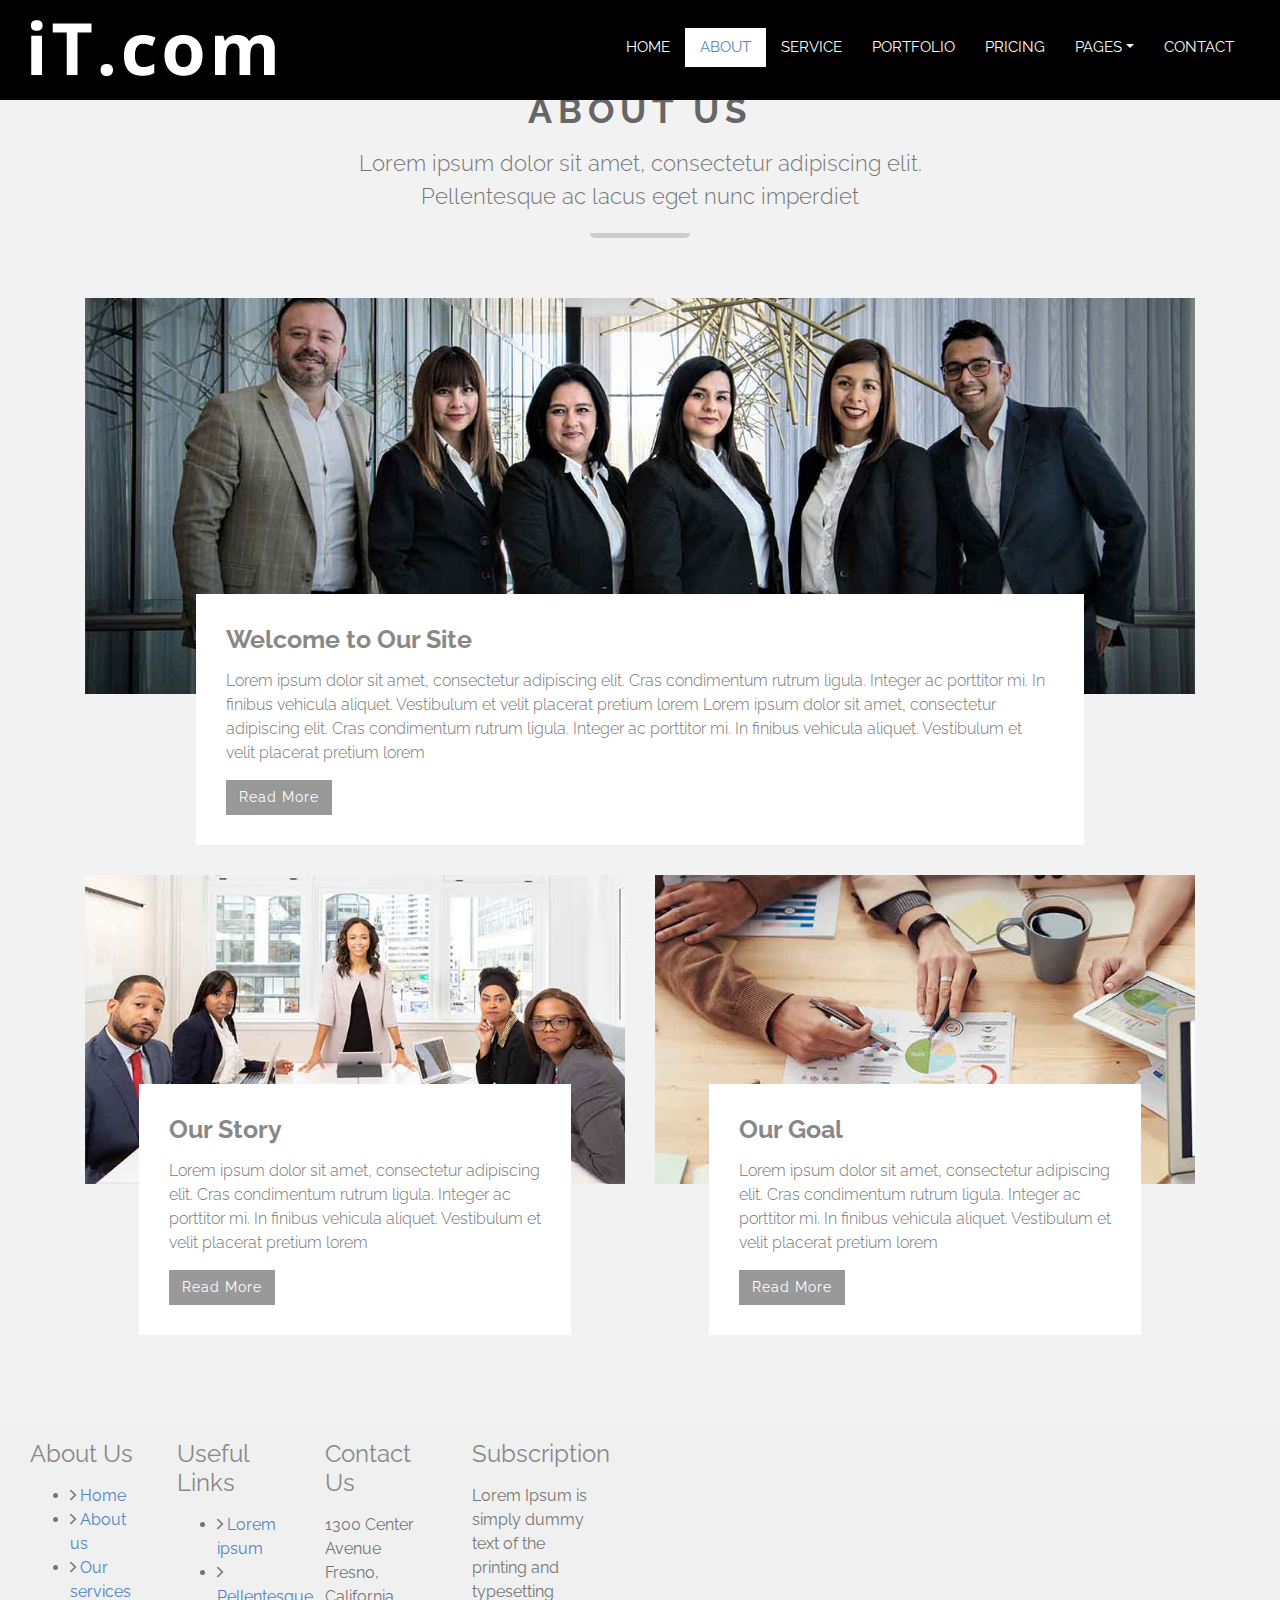
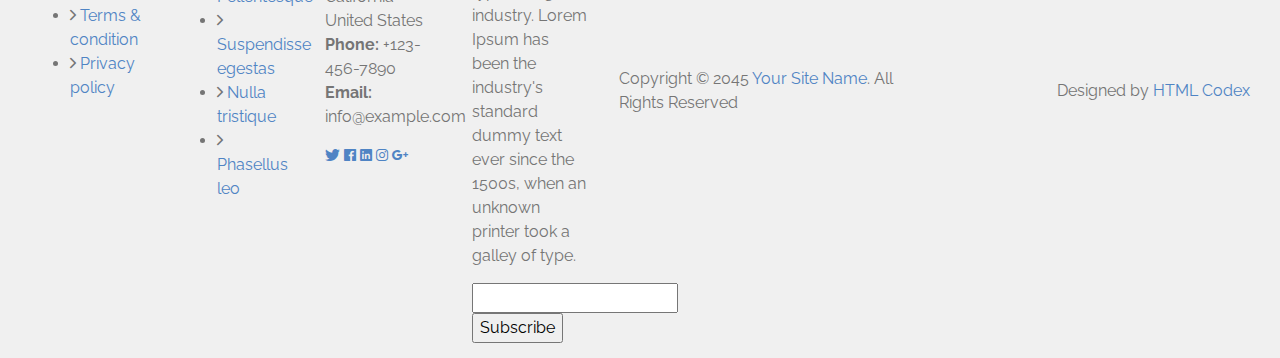
<file: New folder/it-company-website-template/about.html>
<!DOCTYPE html>
<html lang="en">
    <head>
        <meta charset="utf-8">
        <title>IT Company Website Template</title>
        <meta content="width=device-width, initial-scale=1.0" name="viewport">
        <meta content="IT Company Website Template" name="keywords">
        <meta content="IT Company Website Template" name="description">

        <!-- Favicon -->
        <link href="img/favicon.ico" rel="icon">

        <!-- Google Font -->
        <link href="https://fonts.googleapis.com/css?family=Raleway:200,300,400,500,600,700,800,900&display=swap" rel="stylesheet"> 

        <!-- Libraries CSS -->
        <link href="lib/bootstrap/css/bootstrap.min.css" rel="stylesheet">
        <link href="lib/ionicons/css/ionicons.min.css" rel="stylesheet">
        <link href="lib/owlcarousel/assets/owl.carousel.min.css" rel="stylesheet">
        <link href="lib/lightbox/css/lightbox.min.css" rel="stylesheet">

        <!-- Main Stylesheet -->
        <link href="css/style.css" rel="stylesheet">
    </head>

    <body>
        <!-- Nav Start -->
        <div id="nav">
            <div class="container-fluid">
                <nav class="navbar navbar-expand-md bg-dark navbar-dark">
                    <a href="index.html" class="navbar-brand">
                        <img src="img/logo.png" alt="Logo">
                    </a>
                    <button type="button" class="navbar-toggler" data-toggle="collapse" data-target="#navbarCollapse">
                        <span class="navbar-toggler-icon"></span>
                    </button>

                    <div class="collapse navbar-collapse justify-content-between" id="navbarCollapse">
                        <div class="navbar-nav ml-auto">
                            <a href="index.html" class="nav-item nav-link">Home</a>
                            <a href="about.html" class="nav-item nav-link active">About</a>
                            <a href="service.html" class="nav-item nav-link">Service</a>
                            <a href="portfolio.html" class="nav-item nav-link">Portfolio</a>
                            <a href="pricing.html" class="nav-item nav-link">Pricing</a>
                            <div class="nav-item dropdown">
                                <a href="#" class="nav-link dropdown-toggle" data-toggle="dropdown">Pages</a>
                                <div class="dropdown-menu">
                                    <a href="skill.html" class="dropdown-item">Skills</a>
                                    <a href="team.html" class="dropdown-item">Team Members</a>
                                    <a href="review.html" class="dropdown-item">Reviews</a>
                                    <a href="client.html" class="dropdown-item">Clients</a>
                                    <a href="single.html" class="dropdown-item">Single Page</a>
                                </div>
                            </div>
                            <a href="contact.html" class="nav-item nav-link">Contact</a>
                        </div>
                    </div>
                </nav>
            </div>
        </div>
        <!-- Nav End -->

        <!-- About Start-->
        <div class="about mt-100">
            <div class="container">
                <div class="section-header">
                    <h2>About Us</h2>
                    <p>
                        Lorem ipsum dolor sit amet, consectetur adipiscing elit. Pellentesque ac lacus eget nunc imperdiet
                    </p>
                </div>
                
                <div class="row align-items-center">
                    <div class="col-md-12">
                        <div class="about-img">
                            <img src="img/about.jpg" alt="" class="img-fluid">
                        </div>
                        <div class="about-content">
                            <h2>Welcome to Our Site</h2>
                            <p>
                                Lorem ipsum dolor sit amet, consectetur adipiscing elit. Cras condimentum rutrum ligula. Integer ac porttitor mi. In finibus vehicula aliquet. Vestibulum et velit placerat pretium lorem Lorem ipsum dolor sit amet, consectetur adipiscing elit. Cras condimentum rutrum ligula. Integer ac porttitor mi. In finibus vehicula aliquet. Vestibulum et velit placerat pretium lorem
                            </p>
                            <a class="btn" href="#">Read More</a>
                        </div>
                    </div>
                </div>

                <div class="row">
                    <div class="col-md-6">
                        <div class="about-img">
                            <img src="img/about-story.jpg" alt="" class="img-fluid">
                        </div>
                        <div class="about-content">
                            <h2>Our Story</h2>
                            <p>
                                Lorem ipsum dolor sit amet, consectetur adipiscing elit. Cras condimentum rutrum ligula. Integer ac porttitor mi. In finibus vehicula aliquet. Vestibulum et velit placerat pretium lorem
                            </p>
                            <a class="btn" href="#">Read More</a>
                        </div>
                    </div>
                    <div class="col-md-6">
                        <div class="about-img">
                            <img src="img/about-goal.jpg" alt="" class="img-fluid">
                        </div>
                        <div class="about-content">
                            <h2>Our Goal</h2>
                            <p>
                                Lorem ipsum dolor sit amet, consectetur adipiscing elit. Cras condimentum rutrum ligula. Integer ac porttitor mi. In finibus vehicula aliquet. Vestibulum et velit placerat pretium lorem
                            </p>
                            <a class="btn" href="#">Read More</a>
                        </div>
                    </div>
                </div>
            </div>
        </div>
        <!-- About End -->

        <!-- Footer Start -->
        <div class="footer">
            <div class="footer-top">
                <div class="container">
                    <div class="row">
                        <div class="col-lg-3 col-md-6 footer-links">
                            <h4>About Us</h4>
                            <ul>
                                <li><i class="ion-ios-arrow-forward"></i> <a href="#">Home</a></li>
                                <li><i class="ion-ios-arrow-forward"></i> <a href="#">About us</a></li>
                                <li><i class="ion-ios-arrow-forward"></i> <a href="#">Our services</a></li>
                                <li><i class="ion-ios-arrow-forward"></i> <a href="#">Terms & condition</a></li>
                                <li><i class="ion-ios-arrow-forward"></i> <a href="#">Privacy policy</a></li>
                            </ul>
                        </div>

                        <div class="col-lg-3 col-md-6 footer-links">
                            <h4>Useful Links</h4>
                            <ul>
                                <li><i class="ion-ios-arrow-forward"></i> <a href="#">Lorem ipsum</a></li>
                                <li><i class="ion-ios-arrow-forward"></i> <a href="#">Pellentesque</a></li>
                                <li><i class="ion-ios-arrow-forward"></i> <a href="#">Suspendisse egestas</a></li>
                                <li><i class="ion-ios-arrow-forward"></i> <a href="#">Nulla tristique</a></li>
                                <li><i class="ion-ios-arrow-forward"></i> <a href="#">Phasellus leo</a></li>
                            </ul>
                        </div>

                        <div class="col-lg-3 col-md-6 footer-contact">
                            <h4>Contact Us</h4>
                            <p>
                                1300  Center Avenue<br>
                                Fresno, California<br>
                                United States <br>
                                <strong>Phone:</strong> +123-456-7890<br>
                                <strong>Email:</strong> info@example.com<br>
                            </p>

                            <div class="social-links">
                                <a href="#"><i class="ion-logo-twitter"></i></a>
                                <a href="#"><i class="ion-logo-facebook"></i></a>
                                <a href="#"><i class="ion-logo-linkedin"></i></a>
                                <a href="#"><i class="ion-logo-instagram"></i></a>
                                <a href="#"><i class="ion-logo-googleplus"></i></a>
                            </div>

                        </div>

                        <div class="col-lg-3 col-md-6 footer-newsletter">
                            <h4>Subscription</h4>
                            <p>Lorem Ipsum is simply dummy text of the printing and typesetting industry. Lorem Ipsum has been the industry's standard dummy text ever since the 1500s, when an unknown printer took a galley of type.</p>
                            <form action="" method="post">
                                <input type="email" name="email"><input type="submit"  value="Subscribe">
                            </form>
                        </div>

                    </div>
                </div>
            </div>

            <div class="container">
                <div class="row align-items-center">
                    <div class="col-md-6 copyright">
                        Copyright &copy; 2045 <a href="">Your Site Name</a>. All Rights Reserved
                    </div>
                    <div class="col-md-6 credit">
						<!--/*** This template is free as long as you keep the footer author’s credit link/attribution link/backlink. If you'd like to use the template without the footer author’s credit link/attribution link/backlink, you can purchase the Credit Removal License from "https://htmlcodex.com/credit-removal". Thank you for your support. ***/-->
                        Designed by <a href="https://htmlcodex.com">HTML Codex</a>
                    </div>
                </div>
            </div>
        </div>
        <!-- Footer End -->

        <a href="#" class="back-to-top"><i class="ion-ios-arrow-up"></i></a>

        <!-- Libraries JS -->
        <script src="lib/jquery/jquery.min.js"></script>
        <script src="lib/jquery/jquery-migrate.min.js"></script>
        <script src="lib/bootstrap/js/bootstrap.bundle.min.js"></script>
        <script src="lib/easing/easing.min.js"></script>
        <script src="lib/waypoints/waypoints.min.js"></script>
        <script src="lib/counterup/counterup.min.js"></script>
        <script src="lib/owlcarousel/owl.carousel.min.js"></script>
        <script src="lib/lightbox/js/lightbox.min.js"></script>

        <!-- Main Javascript -->
        <script src="js/main.js"></script>

    </body>
</html>
</file>
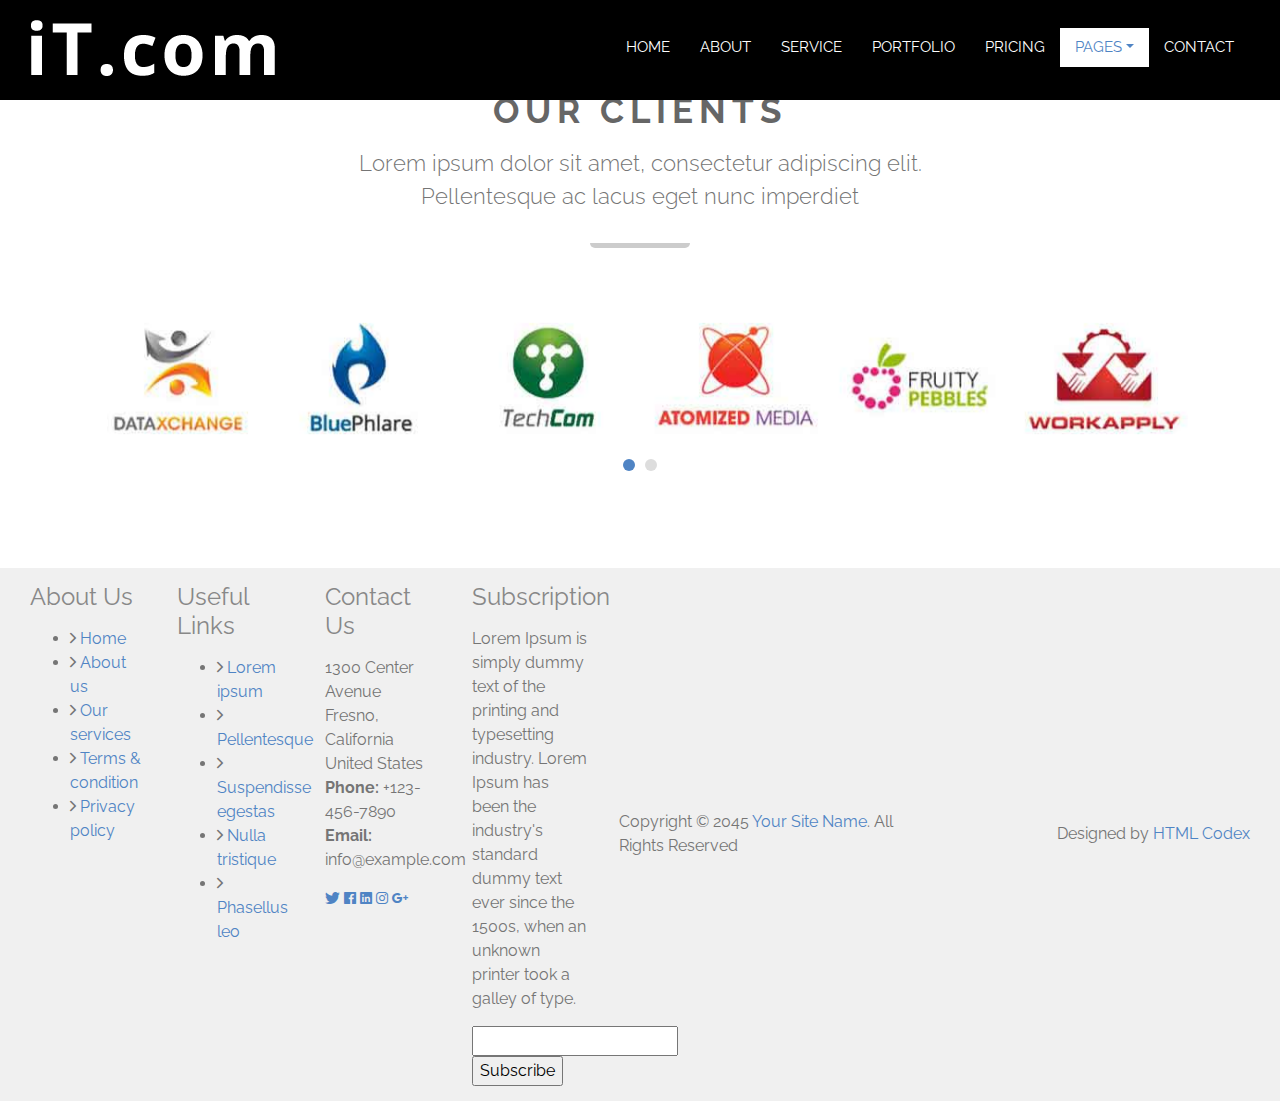
<file: New folder/it-company-website-template/client.html>
<!DOCTYPE html>
<html lang="en">
    <head>
        <meta charset="utf-8">
        <title>IT Company Website Template</title>
        <meta content="width=device-width, initial-scale=1.0" name="viewport">
        <meta content="IT Company Website Template" name="keywords">
        <meta content="IT Company Website Template" name="description">

        <!-- Favicon -->
        <link href="img/favicon.ico" rel="icon">

        <!-- Google Font -->
        <link href="https://fonts.googleapis.com/css?family=Raleway:200,300,400,500,600,700,800,900&display=swap" rel="stylesheet"> 

        <!-- Libraries CSS -->
        <link href="lib/bootstrap/css/bootstrap.min.css" rel="stylesheet">
        <link href="lib/ionicons/css/ionicons.min.css" rel="stylesheet">
        <link href="lib/owlcarousel/assets/owl.carousel.min.css" rel="stylesheet">
        <link href="lib/lightbox/css/lightbox.min.css" rel="stylesheet">

        <!-- Main Stylesheet -->
        <link href="css/style.css" rel="stylesheet">
    </head>

    <body>
        <!-- Nav Start -->
        <div id="nav">
            <div class="container-fluid">
                <nav class="navbar navbar-expand-md bg-dark navbar-dark">
                    <a href="index.html" class="navbar-brand">
                        <img src="img/logo.png" alt="Logo">
                    </a>
                    <button type="button" class="navbar-toggler" data-toggle="collapse" data-target="#navbarCollapse">
                        <span class="navbar-toggler-icon"></span>
                    </button>

                    <div class="collapse navbar-collapse justify-content-between" id="navbarCollapse">
                        <div class="navbar-nav ml-auto">
                            <a href="index.html" class="nav-item nav-link">Home</a>
                            <a href="about.html" class="nav-item nav-link">About</a>
                            <a href="service.html" class="nav-item nav-link">Service</a>
                            <a href="portfolio.html" class="nav-item nav-link">Portfolio</a>
                            <a href="pricing.html" class="nav-item nav-link">Pricing</a>
                            <div class="nav-item dropdown">
                                <a href="#" class="nav-link dropdown-toggle active" data-toggle="dropdown">Pages</a>
                                <div class="dropdown-menu">
                                    <a href="skill.html" class="dropdown-item">Skills</a>
                                    <a href="team.html" class="dropdown-item">Team Members</a>
                                    <a href="review.html" class="dropdown-item">Reviews</a>
                                    <a href="client.html" class="dropdown-item active">Clients</a>
                                    <a href="single.html" class="dropdown-item">Single Page</a>
                                </div>
                            </div>
                            <a href="contact.html" class="nav-item nav-link">Contact</a>
                        </div>
                    </div>
                </nav>
            </div>
        </div>
        <!-- Nav End -->

         <!-- Clients Start -->
        <div class="clients mt-100">
            <div class="container">
                <div class="section-header">
                    <h2>Our Clients</h2>
                    <p>
                        Lorem ipsum dolor sit amet, consectetur adipiscing elit. Pellentesque ac lacus eget nunc imperdiet  
                    </p>
                </div>

                <div class="owl-carousel clients-carousel">
                    <img src="img/client-1.jpg" alt="Client Logo">
                    <img src="img/client-2.jpg" alt="Client Logo">
                    <img src="img/client-3.jpg" alt="Client Logo">
                    <img src="img/client-4.jpg" alt="Client Logo">
                    <img src="img/client-5.jpg" alt="Client Logo">
                    <img src="img/client-6.jpg" alt="Client Logo">
                    <img src="img/client-7.jpg" alt="Client Logo">
                    <img src="img/client-8.jpg" alt="Client Logo">
                </div>

            </div>
        </div>
        <!-- Clients End -->

        <!-- Footer Start -->
        <div class="footer">
            <div class="footer-top">
                <div class="container">
                    <div class="row">
                        <div class="col-lg-3 col-md-6 footer-links">
                            <h4>About Us</h4>
                            <ul>
                                <li><i class="ion-ios-arrow-forward"></i> <a href="#">Home</a></li>
                                <li><i class="ion-ios-arrow-forward"></i> <a href="#">About us</a></li>
                                <li><i class="ion-ios-arrow-forward"></i> <a href="#">Our services</a></li>
                                <li><i class="ion-ios-arrow-forward"></i> <a href="#">Terms & condition</a></li>
                                <li><i class="ion-ios-arrow-forward"></i> <a href="#">Privacy policy</a></li>
                            </ul>
                        </div>

                        <div class="col-lg-3 col-md-6 footer-links">
                            <h4>Useful Links</h4>
                            <ul>
                                <li><i class="ion-ios-arrow-forward"></i> <a href="#">Lorem ipsum</a></li>
                                <li><i class="ion-ios-arrow-forward"></i> <a href="#">Pellentesque</a></li>
                                <li><i class="ion-ios-arrow-forward"></i> <a href="#">Suspendisse egestas</a></li>
                                <li><i class="ion-ios-arrow-forward"></i> <a href="#">Nulla tristique</a></li>
                                <li><i class="ion-ios-arrow-forward"></i> <a href="#">Phasellus leo</a></li>
                            </ul>
                        </div>

                        <div class="col-lg-3 col-md-6 footer-contact">
                            <h4>Contact Us</h4>
                            <p>
                                1300  Center Avenue<br>
                                Fresno, California<br>
                                United States <br>
                                <strong>Phone:</strong> +123-456-7890<br>
                                <strong>Email:</strong> info@example.com<br>
                            </p>

                            <div class="social-links">
                                <a href="#"><i class="ion-logo-twitter"></i></a>
                                <a href="#"><i class="ion-logo-facebook"></i></a>
                                <a href="#"><i class="ion-logo-linkedin"></i></a>
                                <a href="#"><i class="ion-logo-instagram"></i></a>
                                <a href="#"><i class="ion-logo-googleplus"></i></a>
                            </div>

                        </div>

                        <div class="col-lg-3 col-md-6 footer-newsletter">
                            <h4>Subscription</h4>
                            <p>Lorem Ipsum is simply dummy text of the printing and typesetting industry. Lorem Ipsum has been the industry's standard dummy text ever since the 1500s, when an unknown printer took a galley of type.</p>
                            <form action="" method="post">
                                <input type="email" name="email"><input type="submit"  value="Subscribe">
                            </form>
                        </div>

                    </div>
                </div>
            </div>

            <div class="container">
                <div class="row align-items-center">
                    <div class="col-md-6 copyright">
                        Copyright &copy; 2045 <a href="">Your Site Name</a>. All Rights Reserved
                    </div>
                    <div class="col-md-6 credit">
						<!--/*** This template is free as long as you keep the footer author’s credit link/attribution link/backlink. If you'd like to use the template without the footer author’s credit link/attribution link/backlink, you can purchase the Credit Removal License from "https://htmlcodex.com/credit-removal". Thank you for your support. ***/-->
                        Designed by <a href="https://htmlcodex.com">HTML Codex</a>
                    </div>
                </div>
            </div>
        </div>
        <!-- Footer End -->

        <a href="#" class="back-to-top"><i class="ion-ios-arrow-up"></i></a>

        <!-- Libraries JS -->
        <script src="lib/jquery/jquery.min.js"></script>
        <script src="lib/jquery/jquery-migrate.min.js"></script>
        <script src="lib/bootstrap/js/bootstrap.bundle.min.js"></script>
        <script src="lib/easing/easing.min.js"></script>
        <script src="lib/waypoints/waypoints.min.js"></script>
        <script src="lib/counterup/counterup.min.js"></script>
        <script src="lib/owlcarousel/owl.carousel.min.js"></script>
        <script src="lib/lightbox/js/lightbox.min.js"></script>

        <!-- Main Javascript -->
        <script src="js/main.js"></script>

    </body>
</html>
</file>
<file: New folder/it-company-website-template/css/style.css>
/**************************************/
/************ General CSS *************/
/**************************************/
body {
    color: #757575;
    font-family: 'Raleway', sans-serif;
    background: #ffffff;
}

a {
    color: #4F84C4;
    transition: 0.3s;
}

a:hover,
a:active,
a:focus {
    color: #666666;
    outline: none;
    text-decoration: none;
}

p {
    color: #757575;
    padding: 0;
    margin: 0 0 15px 0;
}

h1,
h2,
h3,
h4,
h5,
h6 {
    font-weight: 700;
    color: #888888;
    margin: 0 0 15px 0;
    padding: 0;
}

h4,
h5,
h6 {
    font-weight: 400;
}

.mt-100 {
    margin-top: 0px;
}



/**************************************/
/********** Back to Top CSS ***********/
/**************************************/
.back-to-top {
    position: fixed;
    display: none;
    background: #4F84C4;
    color: #ffffff;
    width: 45px;
    height: 45px;
    text-align: center;
    line-height: 1;
    font-size: 44px;
    right: 15px;
    bottom: 15px;
    transition: background 0.3s;
    z-index: 9;
}

.back-to-top i {
    color: #ffffff;
}



/**************************************/
/************** Nav CSS ***************/
/**************************************/
#nav {
    position: fixed;
    top: 0;
    width: 100%;
    height: 100px;
    padding: 20px 0;
    z-index: 999;
}

#nav.nav-sticky {
    height: 70px;
    padding: 8px 0;
    box-shadow: 0 2px 5px rgba(0, 0, 0, .3);
    transition: all 0.3s;
}

#nav .navbar {
    height: 100%;
    background: transparent !important;
}

#nav .navbar-brand {
    padding: 0;
}

#nav .navbar-brand img {
    position: absolute;
    max-height: 60px;
    margin-top: -27px;
    transition: all .5s;
}

#nav.nav-sticky .navbar-brand img {
    position: absolute;
    max-height: 50px;
    margin-top: -25px;
    transition: all .5s;
}

#nav .nav-link,
#nav .nav-link:focus,
#nav .nav-link:hover,
#nav .nav-link.active {
    color: #ffffff;
}

#nav .nav-link:hover,
#nav .nav-link.active {
    color: #4F84C4;
    background: #ffffff;
    transition: none;
}

#nav .dropdown-menu {
    margin-top: 0;
    border: 0;
    border-radius: 0;
    background: #f8f9fa;
}

@media (min-width: 768px) {
    #nav,
    #nav .navbar {
        background: rgba(0, 0, 0, 1) !important;
    }
    
    #nav a.nav-link {
        padding: 8px 15px;
        font-size: 15px;
        text-transform: uppercase;
    }
}

@media (max-width: 768px) {   
    #nav,
    #nav .navbar {
        background: rgba(0, 0, 0, 1) !important;
    }
    
    #nav a.nav-link {
        padding: 5px;
    }
    
    #nav .dropdown-menu {
        box-shadow: none;
    }
    
    #nav .container-fluid {
        padding: 0;
    }
}



/**************************************/
/************* Header CSS *************/
/**************************************/
.header {
    position: relative;
    width: 100%;
    background: #f4f4f4;
    
}

.header .carousel-item {
    position: relative;
    width: 100%;
    overflow: hidden;
}

.header .carousel-img {
    text-align: center;
}

.header .carousel-img img {
    max-width: 100%;
    max-height: 100%;
}

.header .carousel-content {
    padding: 30px;
    text-align: center;
}

.header .carousel-content h2 {
    color: #4F84C4;
    font-size: 45px;
    font-weight: 700;
    letter-spacing: 3px;
    text-transform: capitalize;
}

.header .carousel-content p {
    color: #353535;
    font-size: 22px;
    font-weight: 500;
    letter-spacing: 1px;
    margin-bottom: 25px;
}

.header .carousel-content .btn {
    padding: 12px 30px;
    color: #ffffff;
    border-radius: 0;
    background: #4F84C4;
}

.header .carousel-content .btn:hover {
    background: #888888;
}

.carousel-control-next i,
.carousel-control-prev i {
    color: #888888;
    font-size: 45px;
}

.carousel-indicators li {
    width: 20px;
    height: 0px;
    background: #888888;
}



/**************************************/
/******** Section Header CSS **********/
/**************************************/
.section-header {
    position: relative;
    max-width: 700px;
    margin: 0 auto 60px auto;
    padding-bottom: 25px;
}

.section-header h2 {
    color: #666666;
    font-size: 35px;
    font-weight: 700;
    text-transform: uppercase;
    letter-spacing: 6px;
    text-align: center;
}

.section-header::after {
    content: '';
    position: absolute;
    display: inline-block;
    width: 100px;
    height: 5px;
    background: #cccccc;
    border-radius: 0 0 5px 5px;
    bottom: 0;
    left: calc(50% - 50px);
}

.section-header p {
    font-size: 22px;
    font-weight: 300;
    text-align: center;
    margin: 0;
}



/**************************************/
/********* About + Single CSS *********/
/**************************************/
.about,
.single {
    position: relative;
    padding: 90px 0 60px 0;
    background: #f2f2f2;
}

.about .col-md-12,
.about .col-md-6,
.single .col-md-12,
.single .col-md-6 {
    margin-bottom: 30px;
}

.about .about-img,
.single .single-img {
    position: relative;
    overflow: hidden;
}

.about .about-img img,
.single .single-img img {
    width: 100%;
}

.about .about-content,
.single .single-content {
    position: relative;
    width: 80%;
    margin: -100px auto 0 auto;
    padding: 30px;
    background: #ffffff;
}

.about .about-content h2,
.single .single-content h2 {
    font-size: 25px;
    font-weight: 700;
}

.about .about-content p,
.single .single-content p {
    font-size: 16px;
    font-weight: 300;
}

.about .btn,
.single .btn {
    font-size: 14px;
    letter-spacing: 1px;
    color: #ffffff;
    background: #999999;
    border-radius: 0;
}

.about .btn:hover,
.single .btn:hover {
    background: #4F84C4;
}



/**************************************/
/************ Services CSS ************/
/**************************************/
.service {
    background: #ffffff;
    padding: 90px 0 60px 0;
    text-align: center;
}

.service .service-item {
    position: relative;
    width: 100%;
    text-align: center;
    margin-bottom: 30px;
}

.service .service-icon {
    position: relative;
    width: 100%;
    padding: 30px 15px;
    background: #4F84C4;
}

.service .service-icon i {
    font-size: 90px;
    line-height: 0;
    color: #ffffff;
}

.service .service-detail {
    position: relative;
    width: 100%;
    padding: 30px 15px;
    background: #f2f2f2;
}

.service .service-detail h4,
.service .service-detail h4 a {
    font-size: 18px;
    font-weight: 700;
    line-height: 24px;
    letter-spacing: 1px;
    text-transform: capitalize;
}

.service .service-detail p {
    margin: 0;
}



/**************************************/
/********* Call To Action CSS *********/
/**************************************/
.call-to-action {
    position: relative;
    padding: 90px 0;
    background: #4F84C4;
}

.call-to-action .container {
    max-width: 700px;
}

.call-to-action .section-header h2 {
    color: #ffffff;
}

.call-to-action .section-header::before {
    background: #ffffff;
}

.call-to-action .section-header p {
    color: #ffffff;
}

.call-to-action .btn {
    padding: 15px 30px;
    color: #4F84C4;
    font-weight: 700;
    font-size: 18px;
    letter-spacing: 1px;
    text-transform: uppercase;
    background: #ffffff;
    border-radius: 0;
    transition: 0.3s;
}

.call-to-action .btn:hover {
    color: #ffffff;
    background: #353535;
}



/**************************************/
/************* Pricing CSS ************/
/**************************************/
.pricing {
    background: #f2f2f2;
    padding: 90px 0 60px 0;
}

.pricing .price-content {
    position: relative;
    background: #ffffff;
    text-align: center;
    margin-bottom: 30px;
}

.pricing .price-plan {
    display: block;
    background: #353535;
    margin: 0 0 30px;
    padding: 20px 0;
}

.pricing .price-plan i {
    color: #ffffff;
    font-size: 60px;
    line-height: 80px;
}

.pricing .price-title {
    display: block;
    color: #ffffff;
    font-size: 30px;
    letter-spacing: 2px;
    margin-bottom: 10px;
}

.pricing .price-amount {
    position: relative;
    font-family: 'Arial, Helvetica', sans-serif;
    color: #ffffff;
    font-size: 60px;
    font-weight: 900;
    margin: 0;
    text-transform: uppercase;
}

.pricing .price-amount span {
    color: #ffffff;
    font-size: 22px;
    font-weight: 400;
    text-transform: lowercase;
}

.pricing .price-amount span:first-child {
    position: relative;
    top: -27px;
    left: -5px;
}

.pricing .price-date {
    color: #ffffff;
    font-size: 12px;
    margin-top: 5px;
    text-transform: uppercase;
    margin-bottom:0;
}

.pricing .price-details {
    font-size: 16px;
    list-style: none;
    text-align: left;
}

.pricing .price-details li {
    padding: 5px 0;
}

.pricing .price-details li i.ion-md-checkmark {
    color: #4F84C4;
    margin-right: 8px;
}

.pricing .price-details li i.ion-md-close {
    color: #ea4335;
    margin-right: 10px;
}

.pricing .btn {
    color: #ffffff;
    padding: 10px 30px;
    text-transform: uppercase;
    border: none;
    border-radius: 0;
}

.pricing .price-btn {
    margin-top: 10px;
    margin-bottom: 30px;
    background: #353535;
    color: #ffffff;
}

.pricing .price-btn:hover {
    background: #4F84C4;
}

.pricing .features-price-btn {
    background: #4F84C4;
}

.pricing .features-price-btn:hover {
    background: #353535;
}

.pricing .features-price .price-plan {
    background: #4F84C4;
}

.pricing .features-price .price-plan p{
    color:#FFFFFF;
}

.pricing .features-price .price-plan .price-amount, 
.pricing .features-price .price-plan .price-amount span {
    color: #ffffff;
}

.pricing .features-price .price-plan .price-title {
    color:#ffffff;
}

.another-footer {
    
    background-color: #edf5ed;
    color: black;
    padding: 10px;
    text-align: center;
}


/**************************************/
/*********** Our Skills CSS ***********/
/**************************************/
.skills {
    position: relative;
    padding: 90px 0 60px 0;
}

.skills .skill-item {
    position: relative;
    width: 100%;
    margin-bottom: 30px;
}

.skills .skill-item h3 {
    font-size: 22px;
    font-weight: 700;
    color: #666666;
    margin-bottom: 15px;
}

.skills .skill-name {
    position: relative;
    width: 100%;
}

.skills .skill-name p {
    display: inline-block;
    margin-bottom: 5px;
    font-size: 16px;
    font-weight: 400;
}

.skills .skill-name p:last-child {
    float: right;
}

.skills .progress {
    margin-bottom: 15px;
    border-radius: 0;
}

.skills .progress .progress-bar {
    background: #4F84C4;
    border-radius: 0;
}



/**************************************/
/************ Counters CSS ************/
/**************************************/
.counters {
    position: relative;
    width: 100%;
    padding: 90px 0;
    background: #4F84C4;
}

.counters i {
    display: inline-block;
    font-size: 90px;
    line-height: 0;
    color: #ffffff;
    margin-bottom: 10px;
}

.counters h2 {
    font-family: 'Arial, Helvetica', sans-serif;
    font-size: 60px;
    font-weight: 900;
    letter-spacing: 5px;
    color: #ffffff;
}

.counters p {
    font-size: 22px;
    color: #ffffff;
}



/**************************************/
/************ Portfolio CSS ***********/
/**************************************/
.portfolio {
    position: relative;
    padding: 90px 0 60px 0;
    background: #f2f2f2;
}

.portfolio .portfolio-item {
    margin-bottom: 30px;
    overflow: hidden;
}

.portfolio .portfolio-item .portfolio-img {
    position: relative;
    background: #000000;
    overflow: hidden;
    
}

.portfolio .portfolio-item .link-preview,
.portfolio .portfolio-item .link-details {
    position: absolute;
    display: inline-block;
    padding: 5px 0;
    line-height: 1;
    text-align: center;
    width: 45px;
    height: 35px;
    background: #4F84C4;
    border: 1px solid #ffffff;
    transition: 0.3s;
    opacity: 0;
}

.portfolio .portfolio-item .link-preview i,
.portfolio .portfolio-item .link-details i {
    font-size: 22px;
    color: #ffffff;
}

.portfolio .portfolio-item .link-preview:hover,
.portfolio .portfolio-item .link-details:hover {
    background: #ffffff;
    border: 1px solid #4F84C4;
}

.portfolio .portfolio-item .link-preview:hover i,
.portfolio .portfolio-item .link-details:hover i {
    color: #353535;
}

.portfolio .portfolio-item .link-preview {
    left: 0;
    top: calc(50% - 18px);
}

.portfolio .portfolio-item .link-details {
    right: 0;
    top: calc(50% - 18px);
}

.portfolio .portfolio-item:hover .link-preview {
    opacity: 1;
    left: calc(50% - 50px);
}

.portfolio .portfolio-item:hover .link-details {
    opacity: 1;
    right: calc(50% - 50px);
}

.portfolio .portfolio-item .portfolio-info {
    position: relative;
    width: 100%;
    padding: 30px 15px;
    text-align: center;
    background: #ffffff;
}

.portfolio .portfolio-item .portfolio-info h3 {
    font-size: 18px;
    font-weight: 700;
    margin-bottom: 10px;
}

.portfolio .portfolio-item .portfolio-info p {
    margin: 0;
    font-size: 14px;
    font-weight: 300;
    text-transform: uppercase;
}



/**************************************/
/************** Team CSS **************/
/**************************************/
.team {
    position: relative;
    padding: 90px 0;
    background: #ffffff;
}

.team .team-item {
    margin-bottom: 30px;
    overflow: hidden;
}

.team .team-item .team-img {
    position: relative;
    background: #000000;
    overflow: hidden;
    
}

.team .team-item .team-social {
    position: absolute;
    display: block;
    text-align: center;
    width: 100%;
    height: 35px;
    top: 0;
    left: 0;
    transition: 0.3s;
    opacity: 0;
}

.team .team-item .team-social a {
    display: inline-block;
    padding: 5px 0;
    line-height: 1;
    text-align: center;
    width: 35px;
    height: 35px;
    background: #4F84C4;
    border: 1px solid #ffffff;
}

.team .team-item .team-social a i {
    font-size: 22px;
    color: #ffffff;
}

.team .team-item .team-social a:hover {
    background: #ffffff;
    border: 1px solid #4F84C4;
}

.team .team-item .team-social a:hover i {
    color: #353535;
}

.team .team-item:hover .team-social {
    opacity: 1;
    top: calc(50% - 18px);
}

.team .team-item .team-info {
    position: relative;
    width: 100%;
    padding: 30px 15px;
    text-align: center;
    background: #f2f2f2;
}

.team .team-item .team-info h3 {
    font-size: 18px;
    font-weight: 700;
    margin-bottom: 10px;
}

.team .team-item .team-info p {
    margin: 0;
    font-size: 14px;
    font-weight: 300;
    text-transform: uppercase;
}



/**************************************/
/*********** Testimonials CSS *********/
/**************************************/
.testimonials {
    position: relative;
    padding: 90px 0 60px 0;
    background: #f2f2f2;
}

.testimonials .testimonial-item {
    position: relative;
    margin: 0 15px 30px 15px;
    background: #ffffff;
}

.testimonials .testimonial-img {
    position: relative;
    background: #000000;
    overflow: hidden;
}

.testimonials .testimonial-text {
    position: relative;
    width: 100%;
    padding: 30px 15px;
    text-align: center;
    background: #ffffff;
}

.testimonials .testimonial-text h3 {
    font-size: 18px;
    font-weight: 700;
    margin-bottom: 10px;
}

.testimonials .testimonial-text h4 {
    font-size: 12px;
    font-weight: 300;
    text-transform: uppercase;
}

.testimonials .testimonial-text p {
    margin: 0;
    font-size: 16px;
    font-weight: 300;
}

.testimonials .owl-nav,
.testimonials .owl-dots {
    margin-top: 5px;
    text-align: center;
}

.testimonials .owl-dot {
    display: inline-block;
    margin: 0 5px;
    width: 12px;
    height: 12px;
    border-radius: 50%;
    background-color: #dddddd;
}

.testimonials .owl-dot.active {
    background-color: #4F84C4;
}

@media (max-width: 575px) {
    .testimonials .testimonial-text {
        padding: 25px;
    }
}



/**************************************/
/************* Clients CSS ************/
/**************************************/
.clients {
    position: relative;
    padding: 90px 0;
}

.clients .section-header p {
    padding-bottom: 10px;
}

.clients img {
    max-width: 100%;
    opacity: 1;
    transition: 0.3s;
    padding: 15px 0;
}

.clients img:hover {
    opacity: .5;
}

.clients .owl-nav,
.clients .owl-dots {
    margin-top: 5px;
    text-align: center;
}

.clients .owl-dot {
    display: inline-block;
    margin: 0 5px;
    width: 12px;
    height: 12px;
    border-radius: 50%;
    background-color: #ddd;
}

.clients .owl-dot.active {
    background-color: #4F84C4;
}



/**************************************/
/************* Contact CSS ************/
/**************************************/
.contact {
    position: relative;
    padding: 90px 0;
    background: #f2f2f2;
}

.contact .container {
    max-width: 900px;
}

.contact .container .col-md-6 {
    padding: 0;
    background: #ffffff;
}

.contact .form {
    background: #ffffff;
    padding: 30px;
    color: #353535;
}

.contact .form input,
.contact .form textarea {
    padding: 10px 0;
    border-color: #dddddd transparent #dddddd transparent;
    border-radius: 0;
    box-shadow: none;
    font-size: 15px;
}

.contact .form input:focus,
.contact .form textarea:focus {
    border-color: #4F84C4 transparent #4F84C4 transparent;
}

.contact .form button[type="submit"] {
    color: #ffffff;
    background: #888888;
    border-radius: 0;
}

.contact .form button[type="submit"]:hover {
    background: #4F84C4;
}

.contact .map {
    position: relative;
    background: #ffffff;
}

.contact .map iframe {
    width: 100%;
    height: 375px;
    margin-bottom: -7px;
}



/**************************************/
/************* Footer CSS *************/
/**************************************/
.footer {
    display: flex;
    justify-content: space-between;
    align-items: center;
    background-color: #f0f0f0;
    padding: 15px;
}

.footer-left {
    display: flex;
    align-items: center;
}

.footer-logo {
    width: 50px;
    height: 50px;
    margin-right: 10px;
}

.footer-nav {
    display: flex;
    justify-content: center;
    align-items: center;
    list-style-type: none;
    padding: 0;
    margin: 0;
}

.footer-nav li {
    margin: 0 10px;
}

.footer-nav li a {
    text-decoration: none;
    color: #333;
}

.footer-right {
    display: flex;
    justify-content: center;
    align-items: center;
}

.footer-right a {
    text-decoration: none;
    color: #333;
    margin-left: 10px;
}
 
.footerlogo  {
    max-width: 200px;
    max-height: 200px;
}

@media (min-width: 768px) {
    .footer .credit {
        text-align: right;
    }
    
    .footer .copyright {
        text-align: left;
    }
}
</file>
